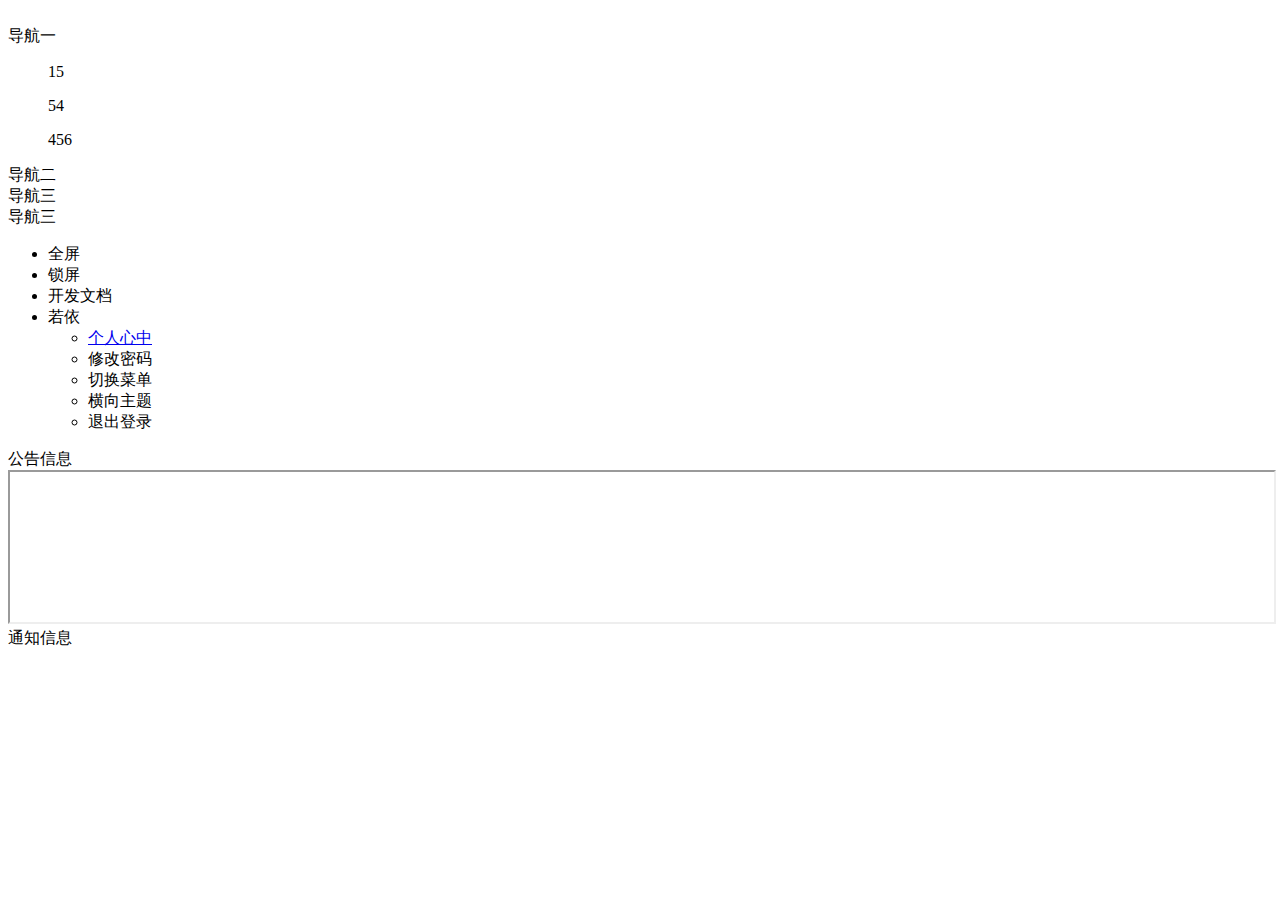
<file: boot-web/src/main/resources/templates/index.html>
<!DOCTYPE html >
<html lang="en" xmlns:th="http://www.thymeleaf.org">
<head>
    <meta charset="UTF-8">
    <title>Title</title>
    <link th:href="@{/css/index.css}" rel="stylesheet">
</head>
<body>
    <!--左侧导航栏 开始-->
    <div id="nav">
        <!--上方图标部分开始-->
        <div id="icon">
            <img th:src="@{/img/head.jpg}"
                 width="100%" height="100%">
        </div>
        <!--上方图标部分结束-->
        <!--下方多级菜单部分开始-->
        <div id="menu">
            <li src="aaa.html">
                <a>
                    <i></i>
                    <span>导航一</span>
                </a>
                <ul>15</ul>
                <ul>54</ul>
                <ul>456</ul>
            </li>
            <li src="/bbb.html">导航二</li>
            <li src="inx">导航三</li>
            <li th:src="@{/inx}">导航三</li>
        </div>
        <!--下方多级菜单部分结束-->
    </div>
    <!--左侧导航栏 结束-->

    <!--右侧主体内容 开始-->
    <div id="subject">
        <!--上方个人设置部分开始-->
        <div id="center">
            <ul class="box">
                <li class="item" title="全屏">
                    全屏
                </li>
                <li class="item" title="锁屏">
                    锁屏
                </li>
                <li class="item" title="开发文档">
                    开发文档
                </li>
                <li class="item">
                    若依
                    <ul>
                        <li title="个人心中"><a href="javascript:;" src="http://localhost/test/inx">个人心中</a></li>
                        <li>修改密码</li>
                        <li>切换菜单</li>
                        <li>横向主题</li>
                        <li>退出登录</li>
                    </ul>
                </li>
            </ul>
        </div>
        <!--上方个人设置部分结束-->
        <!--下方主体内容展示部分开始-->
        <div id="main">
            <!--主体部分 上方tab 公告信息部分开始-->
            <div id="tab">
                公告信息
            </div>
            <!--主体部分 上方tab 公告信息部分结束-->
            <!--主体部分 主要展示内容部分开始-->
            <div id="show">
                <iframe src="http://localhost/test/inx"  margin="0px" padding="0px" border-width="0"
                        width="100%" height="100%" rameborder="0" scrolling="yes"></iframe>
            </div>
            <!--主体部分 主要展示内容部分结束-->
            <!--主体部分 右侧通知信息开始-->
            <div id="notice">
                通知信息
            </div>
            <!--主体部分 右侧通知信息结束-->
        </div>
        <!--下方主体内容展示部分结束-->
    </div>
    <!--右侧主体内容 结束-->

    <!--全局js-->
    <script th:src="@{/js/jquery/jquery-3.5.1.min.js}"></script>
    <script th:src="@{/js/index.js}"></script>
    <script type="text/javascript">
    </script>
</body>
</html>
</file>
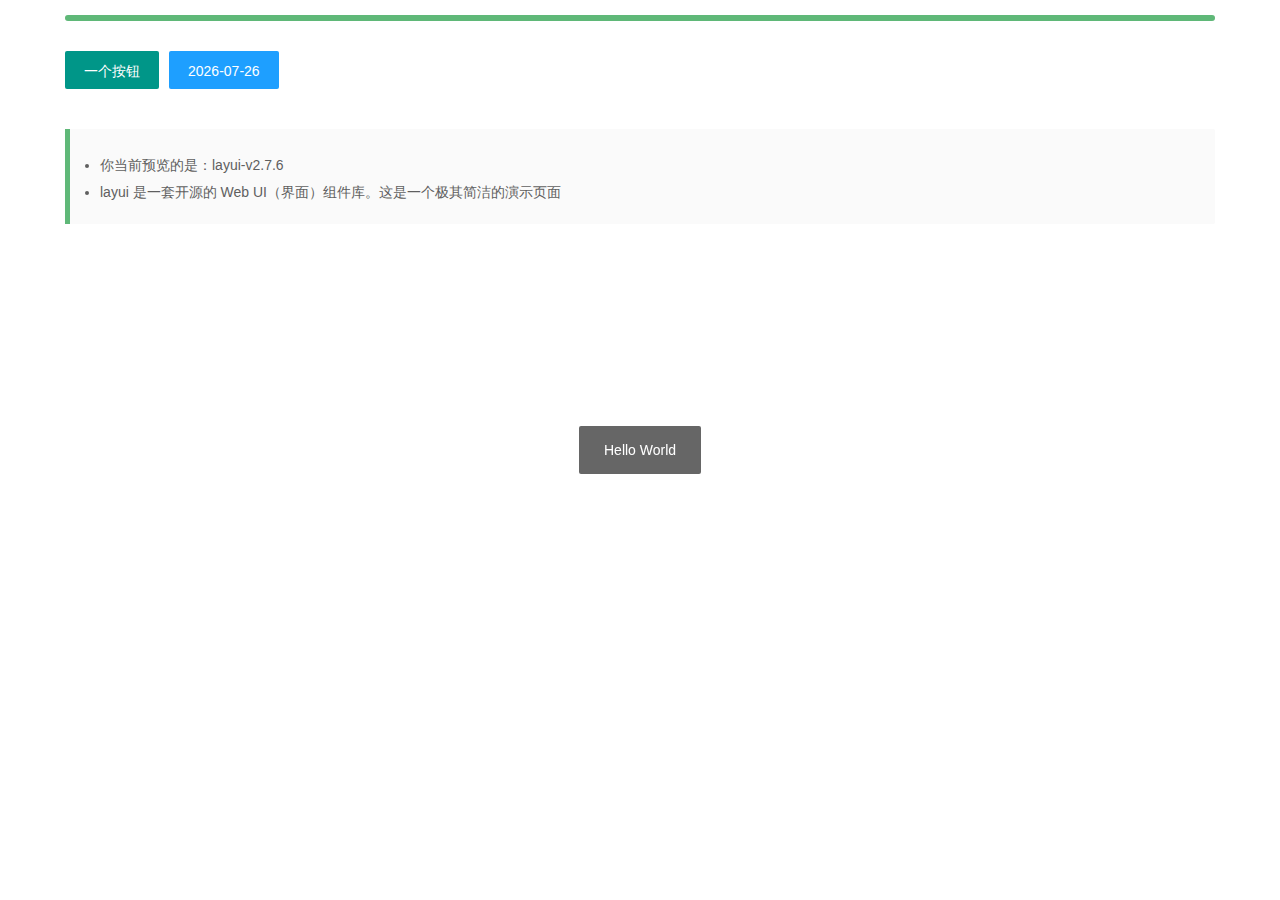
<file: boot-web/src/main/resources/static/test.html>
<!DOCTYPE html>
<html>
<head>
  <meta charset="utf-8">
  <meta name="viewport" content="width=device-width, initial-scale=1, maximum-scale=1">
  <title>测试 - layui</title>
  <link rel="stylesheet" href="layui/css/layui.css">
</head>
<body>

<div class="layui-container">
  <div class="layui-progress" style="margin: 15px 0 30px;">
    <div class="layui-progress-bar" lay-percent="100%"></div>
  </div>
  
  
  <div class="layui-btn-container">
    <button class="layui-btn" test-active="test-form">一个按钮</button>
    <button class="layui-btn layui-btn-normal" id="test2">当前日期</button>
  </div>
  
  <blockquote class="layui-elem-quote" style="margin-top: 30px;">
    <div class="layui-text">
      <ul>
        <li>你当前预览的是：<span>layui-v<span id="version"></span></span></li>
        <li>layui 是一套开源的 Web UI（界面）组件库。这是一个极其简洁的演示页面</li>
      </ul>
    </div>
  </blockquote>
</div>

<!-- body 末尾处引入 layui -->
<script src="layui/layui.js"></script>
<script>
layui.use(function(){
  var layer = layui.layer
  ,form = layui.form
  ,laypage = layui.laypage
  ,element = layui.element
  ,laydate = layui.laydate
  ,util = layui.util;
  
  //欢迎信息
  layer.msg('Hello World');
  
  //输出版本号
  lay('#version').html(layui.v);
  
  //日期
  laydate.render({
    elem: '#test2'
    ,value: new Date()
    ,isInitValue: true
  });
  
  //触发事件
  util.on('test-active', {
    'test-form': function(){
      layer.open({
        type: 1
        ,resize: false
        ,shadeClose: true
        ,area: '350px'
        ,title: 'layer + form'
        ,content: ['<ul class="layui-form layui-form-pane" style="margin: 15px;">'
          ,'<li class="layui-form-item">'
            ,'<label class="layui-form-label">输入框</label>'
            ,'<div class="layui-input-block">'
              ,'<input class="layui-input" lay-verify="required" name="field1">'
            ,'</div>'
          ,'</li>'
          ,'<li class="layui-form-item">'
            ,'<label class="layui-form-label">选择框</label>'
            ,'<div class="layui-input-block">'
              ,'<select name="field2">'
                ,'<option value="A">A</option>'
                ,'<option value="B">B</option>'
              ,'<select>'
            ,'</div>'
          ,'</li>'
          ,'<li class="layui-form-item" style="text-align:center;">'
            ,'<button type="submit" lay-submit lay-filter="*" class="layui-btn">提交</button>'
          ,'</li>'
        ,'</ul>'].join('')
        ,success: function(layero, index){
          layero.find('.layui-layer-content').css('overflow', 'visible');
          
          form.render().on('submit(*)', function(data){
            var field = data.field;
            
            // 显示填写的表单
            layer.msg(util.escape(JSON.stringify(field)), {
              icon: 1
            });
            //layer.close(index); //关闭层
          });
        }
      });
    }
  });
});
</script>
</body>
</html>
</file>
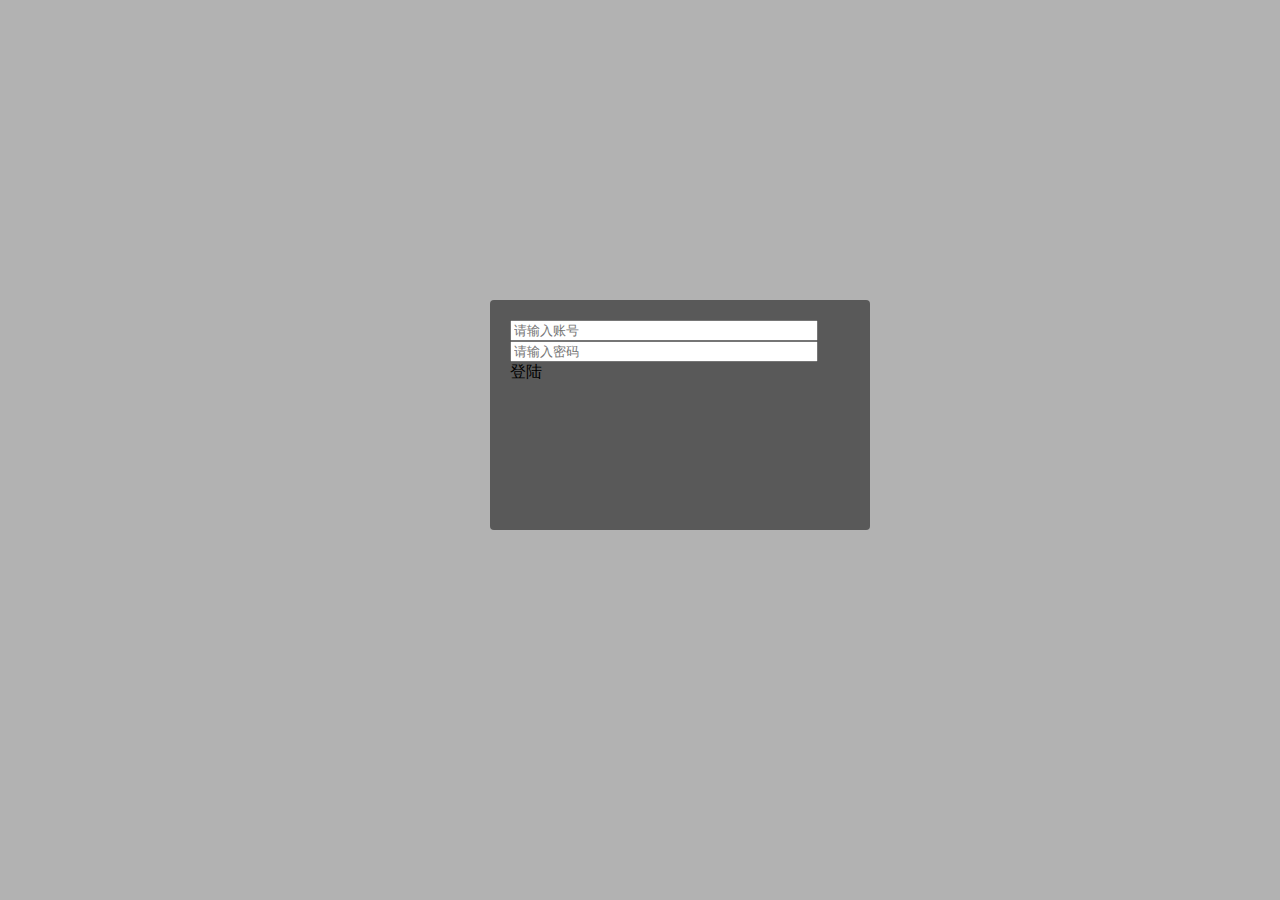
<file: boot-web/src/main/resources/templates/login.html>
<!DOCTYPE html>
<html lang="en" xmlns:th="http://www.thymeleaf.org">
<head>
    <meta charset="UTF-8">
    <title>开卷有益</title>
    <link rel="stylesheet" th:href="@{/layui/css/layui.css}">
    <style>

        .layui-input{
            width: 300px ;
        }
        .carousel {
            width: 100%;
            height: 100%;
            position: absolute;
            left: 0;
            top: 0;
            z-index: 90;
            background-color: rgba(0, 0, 0, 0.3);
            background-size: 100% 100%;
        }

        .login {
            height: 190px;
            width: 340px;
            padding: 20px;
            background-color: rgba(0, 0, 0, 0.5);
            border-radius: 4px;
            position: absolute;
            left: 50%;
            top: 50%;
            margin: -150px 0 0 -150px;
            z-index: 99;
        }
        a{
            width:300px;
        }
    </style>
</head>
<body>
    <div class="layui-carousel carousel"  lay-filter="carousel" id="carousel">
        <div carousel-item="">
<!--            <div><img th:src="@{/img/bg1.jpg}"></div>-->
<!--            <div><img th:src="@{/img/bg2.jpg}"></div>-->
<!--            <div><img th:src="@{/img/bg3.jpg}"></div>-->
<!--            <div><img th:src="@{/img/bg4.jpg}"></div>-->
<!--            <div><img th:src="@{/img/bg5.jpg}"></div>-->
<!--            <div><img th:src="@{/img/bg6.jpg}"></div>-->
<!--            <div><img th:src="@{/img/bg7.jpg}"></div>-->
        </div>

        <div class="layui-container login">
            <form id="loginForm" th:action="@{/sys/user/login}" class="layui-form" method="post" layui-form-pane>
                <input name="type"  type="hidden" value="1">
                <input type="text" name="username" lay-verify="required" placeholder="请输入账号" autocomplete="off"   class="layui-input">
                <br>
                <input type="password" name="password" lay-verify="required" placeholder="请输入密码" autocomplete="off" class="layui-input">
                <br>
                <a class="layui-btn  layui-btn-normal "  lay-filter="submit" lay-submit="" id="submit">登陆</a>
            </form>
        </div>
    </div>

<script th:src="@{/js/jquery/jquery-3.5.1.min.js}"></script>
<script th:src="@{/layui/layui.js}"></script>
<script th:src="@{/js/core.util.js}"></script>
<script th:src="@{/js/login.js}" ></script>
<script th:inline="javascript">
    let layer = layui.layer;
    let $ = jQuery = layui.jquery;
    let form = layui.form;
    let carousel = layui.carousel;
    let successUrl =[[@{/index/home}]];
</script>
</body>
</html>
</file>
<file: boot-web/src/main/resources/static/layui/css/layui.css>
blockquote,body,button,dd,div,dl,dt,form,h1,h2,h3,h4,h5,h6,input,li,ol,p,pre,td,textarea,th,ul{margin:0;padding:0;-webkit-tap-highlight-color:rgba(0,0,0,0)}a:active,a:hover{outline:0}img{display:inline-block;border:none;vertical-align:middle}li{list-style:none}table{border-collapse:collapse;border-spacing:0}h1,h2,h3{font-weight:400}h4,h5,h6{font-size:100%;font-weight:400}button,input,select,textarea{font-size:100%}button,input,optgroup,option,select,textarea{font-family:inherit;font-size:inherit;font-style:inherit;font-weight:inherit;outline:0}pre{white-space:pre-wrap;white-space:-moz-pre-wrap;white-space:-pre-wrap;white-space:-o-pre-wrap;word-wrap:break-word}body{line-height:1.6;color:#333;color:rgba(0,0,0,.85);font:14px Helvetica Neue,Helvetica,PingFang SC,Tahoma,Arial,sans-serif}hr{height:0;line-height:0;margin:10px 0;padding:0;border:none!important;border-bottom:1px solid #eee!important;clear:both;overflow:hidden;background:0 0}a{color:#333;text-decoration:none}a:hover{color:#777}a cite{font-style:normal;*cursor:pointer}.layui-border-box,.layui-border-box *{box-sizing:border-box}.layui-box,.layui-box *{box-sizing:content-box}.layui-clear{clear:both;*zoom:1}.layui-clear:after{content:'\20';clear:both;*zoom:1;display:block;height:0}.layui-inline{position:relative;display:inline-block;*display:inline;*zoom:1;vertical-align:middle}.layui-edge{position:relative;display:inline-block;vertical-align:middle;width:0;height:0;border-width:6px;border-style:dashed;border-color:transparent;overflow:hidden}.layui-edge-top{top:-4px;border-bottom-color:#999;border-bottom-style:solid}.layui-edge-right{border-left-color:#999;border-left-style:solid}.layui-edge-bottom{top:2px;border-top-color:#999;border-top-style:solid}.layui-edge-left{border-right-color:#999;border-right-style:solid}.layui-elip{text-overflow:ellipsis;overflow:hidden;white-space:nowrap}.layui-disabled,.layui-icon,.layui-unselect{-moz-user-select:none;-webkit-user-select:none;-ms-user-select:none}.layui-disabled,.layui-disabled:hover{color:#d2d2d2!important;cursor:not-allowed!important}.layui-circle{border-radius:100%}.layui-show{display:block!important}.layui-hide{display:none!important}.layui-show-v{visibility:visible!important}.layui-hide-v{visibility:hidden!important}@font-face{font-family:layui-icon;src:url(../font/iconfont.eot?v=256);src:url(../font/iconfont.eot?v=256#iefix) format('embedded-opentype'),url(../font/iconfont.woff2?v=256) format('woff2'),url(../font/iconfont.woff?v=256) format('woff'),url(../font/iconfont.ttf?v=256) format('truetype'),url(../font/iconfont.svg?v=256#layui-icon) format('svg')}.layui-icon{font-family:layui-icon!important;font-size:16px;font-style:normal;-webkit-font-smoothing:antialiased;-moz-osx-font-smoothing:grayscale}.layui-icon-reply-fill:before{content:"\e611"}.layui-icon-set-fill:before{content:"\e614"}.layui-icon-menu-fill:before{content:"\e60f"}.layui-icon-search:before{content:"\e615"}.layui-icon-share:before{content:"\e641"}.layui-icon-set-sm:before{content:"\e620"}.layui-icon-engine:before{content:"\e628"}.layui-icon-close:before{content:"\1006"}.layui-icon-close-fill:before{content:"\1007"}.layui-icon-chart-screen:before{content:"\e629"}.layui-icon-star:before{content:"\e600"}.layui-icon-circle-dot:before{content:"\e617"}.layui-icon-chat:before{content:"\e606"}.layui-icon-release:before{content:"\e609"}.layui-icon-list:before{content:"\e60a"}.layui-icon-chart:before{content:"\e62c"}.layui-icon-ok-circle:before{content:"\1005"}.layui-icon-layim-theme:before{content:"\e61b"}.layui-icon-table:before{content:"\e62d"}.layui-icon-right:before{content:"\e602"}.layui-icon-left:before{content:"\e603"}.layui-icon-cart-simple:before{content:"\e698"}.layui-icon-face-cry:before{content:"\e69c"}.layui-icon-face-smile:before{content:"\e6af"}.layui-icon-survey:before{content:"\e6b2"}.layui-icon-tree:before{content:"\e62e"}.layui-icon-ie:before{content:"\e7bb"}.layui-icon-upload-circle:before{content:"\e62f"}.layui-icon-add-circle:before{content:"\e61f"}.layui-icon-download-circle:before{content:"\e601"}.layui-icon-templeate-1:before{content:"\e630"}.layui-icon-util:before{content:"\e631"}.layui-icon-face-surprised:before{content:"\e664"}.layui-icon-edit:before{content:"\e642"}.layui-icon-speaker:before{content:"\e645"}.layui-icon-down:before{content:"\e61a"}.layui-icon-file:before{content:"\e621"}.layui-icon-layouts:before{content:"\e632"}.layui-icon-rate-half:before{content:"\e6c9"}.layui-icon-add-circle-fine:before{content:"\e608"}.layui-icon-prev-circle:before{content:"\e633"}.layui-icon-read:before{content:"\e705"}.layui-icon-404:before{content:"\e61c"}.layui-icon-carousel:before{content:"\e634"}.layui-icon-help:before{content:"\e607"}.layui-icon-code-circle:before{content:"\e635"}.layui-icon-windows:before{content:"\e67f"}.layui-icon-water:before{content:"\e636"}.layui-icon-username:before{content:"\e66f"}.layui-icon-find-fill:before{content:"\e670"}.layui-icon-about:before{content:"\e60b"}.layui-icon-location:before{content:"\e715"}.layui-icon-up:before{content:"\e619"}.layui-icon-pause:before{content:"\e651"}.layui-icon-date:before{content:"\e637"}.layui-icon-layim-uploadfile:before{content:"\e61d"}.layui-icon-delete:before{content:"\e640"}.layui-icon-play:before{content:"\e652"}.layui-icon-top:before{content:"\e604"}.layui-icon-firefox:before{content:"\e686"}.layui-icon-friends:before{content:"\e612"}.layui-icon-refresh-3:before{content:"\e9aa"}.layui-icon-ok:before{content:"\e605"}.layui-icon-layer:before{content:"\e638"}.layui-icon-face-smile-fine:before{content:"\e60c"}.layui-icon-dollar:before{content:"\e659"}.layui-icon-group:before{content:"\e613"}.layui-icon-layim-download:before{content:"\e61e"}.layui-icon-picture-fine:before{content:"\e60d"}.layui-icon-link:before{content:"\e64c"}.layui-icon-diamond:before{content:"\e735"}.layui-icon-log:before{content:"\e60e"}.layui-icon-key:before{content:"\e683"}.layui-icon-rate-solid:before{content:"\e67a"}.layui-icon-fonts-del:before{content:"\e64f"}.layui-icon-unlink:before{content:"\e64d"}.layui-icon-fonts-clear:before{content:"\e639"}.layui-icon-triangle-r:before{content:"\e623"}.layui-icon-circle:before{content:"\e63f"}.layui-icon-radio:before{content:"\e643"}.layui-icon-align-center:before{content:"\e647"}.layui-icon-align-right:before{content:"\e648"}.layui-icon-align-left:before{content:"\e649"}.layui-icon-loading-1:before{content:"\e63e"}.layui-icon-return:before{content:"\e65c"}.layui-icon-fonts-strong:before{content:"\e62b"}.layui-icon-upload:before{content:"\e67c"}.layui-icon-dialogue:before{content:"\e63a"}.layui-icon-video:before{content:"\e6ed"}.layui-icon-headset:before{content:"\e6fc"}.layui-icon-cellphone-fine:before{content:"\e63b"}.layui-icon-add-1:before{content:"\e654"}.layui-icon-face-smile-b:before{content:"\e650"}.layui-icon-fonts-html:before{content:"\e64b"}.layui-icon-screen-full:before{content:"\e622"}.layui-icon-form:before{content:"\e63c"}.layui-icon-cart:before{content:"\e657"}.layui-icon-camera-fill:before{content:"\e65d"}.layui-icon-tabs:before{content:"\e62a"}.layui-icon-heart-fill:before{content:"\e68f"}.layui-icon-fonts-code:before{content:"\e64e"}.layui-icon-ios:before{content:"\e680"}.layui-icon-at:before{content:"\e687"}.layui-icon-fire:before{content:"\e756"}.layui-icon-set:before{content:"\e716"}.layui-icon-fonts-u:before{content:"\e646"}.layui-icon-triangle-d:before{content:"\e625"}.layui-icon-tips:before{content:"\e702"}.layui-icon-picture:before{content:"\e64a"}.layui-icon-more-vertical:before{content:"\e671"}.layui-icon-bluetooth:before{content:"\e689"}.layui-icon-flag:before{content:"\e66c"}.layui-icon-loading:before{content:"\e63d"}.layui-icon-fonts-i:before{content:"\e644"}.layui-icon-refresh-1:before{content:"\e666"}.layui-icon-rmb:before{content:"\e65e"}.layui-icon-addition:before{content:"\e624"}.layui-icon-home:before{content:"\e68e"}.layui-icon-time:before{content:"\e68d"}.layui-icon-user:before{content:"\e770"}.layui-icon-notice:before{content:"\e667"}.layui-icon-chrome:before{content:"\e68a"}.layui-icon-edge:before{content:"\e68b"}.layui-icon-login-weibo:before{content:"\e675"}.layui-icon-voice:before{content:"\e688"}.layui-icon-upload-drag:before{content:"\e681"}.layui-icon-login-qq:before{content:"\e676"}.layui-icon-snowflake:before{content:"\e6b1"}.layui-icon-heart:before{content:"\e68c"}.layui-icon-logout:before{content:"\e682"}.layui-icon-file-b:before{content:"\e655"}.layui-icon-template:before{content:"\e663"}.layui-icon-transfer:before{content:"\e691"}.layui-icon-auz:before{content:"\e672"}.layui-icon-console:before{content:"\e665"}.layui-icon-app:before{content:"\e653"}.layui-icon-prev:before{content:"\e65a"}.layui-icon-website:before{content:"\e7ae"}.layui-icon-next:before{content:"\e65b"}.layui-icon-component:before{content:"\e857"}.layui-icon-android:before{content:"\e684"}.layui-icon-more:before{content:"\e65f"}.layui-icon-login-wechat:before{content:"\e677"}.layui-icon-shrink-right:before{content:"\e668"}.layui-icon-spread-left:before{content:"\e66b"}.layui-icon-camera:before{content:"\e660"}.layui-icon-note:before{content:"\e66e"}.layui-icon-refresh:before{content:"\e669"}.layui-icon-female:before{content:"\e661"}.layui-icon-male:before{content:"\e662"}.layui-icon-screen-restore:before{content:"\e758"}.layui-icon-password:before{content:"\e673"}.layui-icon-senior:before{content:"\e674"}.layui-icon-theme:before{content:"\e66a"}.layui-icon-tread:before{content:"\e6c5"}.layui-icon-praise:before{content:"\e6c6"}.layui-icon-star-fill:before{content:"\e658"}.layui-icon-rate:before{content:"\e67b"}.layui-icon-template-1:before{content:"\e656"}.layui-icon-vercode:before{content:"\e679"}.layui-icon-service:before{content:"\e626"}.layui-icon-cellphone:before{content:"\e678"}.layui-icon-print:before{content:"\e66d"}.layui-icon-cols:before{content:"\e610"}.layui-icon-wifi:before{content:"\e7e0"}.layui-icon-export:before{content:"\e67d"}.layui-icon-rss:before{content:"\e808"}.layui-icon-slider:before{content:"\e714"}.layui-icon-email:before{content:"\e618"}.layui-icon-subtraction:before{content:"\e67e"}.layui-icon-mike:before{content:"\e6dc"}.layui-icon-light:before{content:"\e748"}.layui-icon-gift:before{content:"\e627"}.layui-icon-mute:before{content:"\e685"}.layui-icon-reduce-circle:before{content:"\e616"}.layui-icon-music:before{content:"\e690"}.layui-main{position:relative;width:1160px;margin:0 auto}.layui-header{position:relative;z-index:1000;height:60px}.layui-header a:hover{transition:all .5s;-webkit-transition:all .5s}.layui-side{position:fixed;left:0;top:0;bottom:0;z-index:999;width:200px;overflow-x:hidden}.layui-side-scroll{position:relative;width:220px;height:100%;overflow-x:hidden}.layui-body{position:relative;left:200px;right:0;top:0;bottom:0;z-index:900;width:auto;box-sizing:border-box}.layui-layout-body{overflow-x:hidden}.layui-layout-admin .layui-header{position:fixed;top:0;left:0;right:0;background-color:#23262e}.layui-layout-admin .layui-side{top:60px;width:200px;overflow-x:hidden}.layui-layout-admin .layui-body{position:absolute;top:60px;padding-bottom:44px}.layui-layout-admin .layui-main{width:auto;margin:0 15px}.layui-layout-admin .layui-footer{position:fixed;left:200px;right:0;bottom:0;z-index:990;height:44px;line-height:44px;padding:0 15px;box-shadow:-1px 0 4px rgb(0 0 0 / 12%);background-color:#fafafa}.layui-layout-admin .layui-logo{position:absolute;left:0;top:0;width:200px;height:100%;line-height:60px;text-align:center;color:#009688;font-size:16px;box-shadow:0 1px 2px 0 rgb(0 0 0 / 15%)}.layui-layout-admin .layui-header .layui-nav{background:0 0}.layui-layout-left{position:absolute!important;left:200px;top:0}.layui-layout-right{position:absolute!important;right:0;top:0}.layui-container{position:relative;margin:0 auto;box-sizing:border-box}.layui-fluid{position:relative;margin:0 auto;padding:0 15px}.layui-row:after,.layui-row:before{content:"";display:block;clear:both}.layui-col-lg1,.layui-col-lg10,.layui-col-lg11,.layui-col-lg12,.layui-col-lg2,.layui-col-lg3,.layui-col-lg4,.layui-col-lg5,.layui-col-lg6,.layui-col-lg7,.layui-col-lg8,.layui-col-lg9,.layui-col-md1,.layui-col-md10,.layui-col-md11,.layui-col-md12,.layui-col-md2,.layui-col-md3,.layui-col-md4,.layui-col-md5,.layui-col-md6,.layui-col-md7,.layui-col-md8,.layui-col-md9,.layui-col-sm1,.layui-col-sm10,.layui-col-sm11,.layui-col-sm12,.layui-col-sm2,.layui-col-sm3,.layui-col-sm4,.layui-col-sm5,.layui-col-sm6,.layui-col-sm7,.layui-col-sm8,.layui-col-sm9,.layui-col-xs1,.layui-col-xs10,.layui-col-xs11,.layui-col-xs12,.layui-col-xs2,.layui-col-xs3,.layui-col-xs4,.layui-col-xs5,.layui-col-xs6,.layui-col-xs7,.layui-col-xs8,.layui-col-xs9{position:relative;display:block;box-sizing:border-box}.layui-col-xs1,.layui-col-xs10,.layui-col-xs11,.layui-col-xs12,.layui-col-xs2,.layui-col-xs3,.layui-col-xs4,.layui-col-xs5,.layui-col-xs6,.layui-col-xs7,.layui-col-xs8,.layui-col-xs9{float:left}.layui-col-xs1{width:8.33333333%}.layui-col-xs2{width:16.66666667%}.layui-col-xs3{width:25%}.layui-col-xs4{width:33.33333333%}.layui-col-xs5{width:41.66666667%}.layui-col-xs6{width:50%}.layui-col-xs7{width:58.33333333%}.layui-col-xs8{width:66.66666667%}.layui-col-xs9{width:75%}.layui-col-xs10{width:83.33333333%}.layui-col-xs11{width:91.66666667%}.layui-col-xs12{width:100%}.layui-col-xs-offset1{margin-left:8.33333333%}.layui-col-xs-offset2{margin-left:16.66666667%}.layui-col-xs-offset3{margin-left:25%}.layui-col-xs-offset4{margin-left:33.33333333%}.layui-col-xs-offset5{margin-left:41.66666667%}.layui-col-xs-offset6{margin-left:50%}.layui-col-xs-offset7{margin-left:58.33333333%}.layui-col-xs-offset8{margin-left:66.66666667%}.layui-col-xs-offset9{margin-left:75%}.layui-col-xs-offset10{margin-left:83.33333333%}.layui-col-xs-offset11{margin-left:91.66666667%}.layui-col-xs-offset12{margin-left:100%}@media screen and (max-width:767.98px){.layui-container{padding:0 15px}.layui-hide-xs{display:none!important}.layui-show-xs-block{display:block!important}.layui-show-xs-inline{display:inline!important}.layui-show-xs-inline-block{display:inline-block!important}}@media screen and (min-width:768px){.layui-container{width:720px}.layui-hide-sm{display:none!important}.layui-show-sm-block{display:block!important}.layui-show-sm-inline{display:inline!important}.layui-show-sm-inline-block{display:inline-block!important}.layui-col-sm1,.layui-col-sm10,.layui-col-sm11,.layui-col-sm12,.layui-col-sm2,.layui-col-sm3,.layui-col-sm4,.layui-col-sm5,.layui-col-sm6,.layui-col-sm7,.layui-col-sm8,.layui-col-sm9{float:left}.layui-col-sm1{width:8.33333333%}.layui-col-sm2{width:16.66666667%}.layui-col-sm3{width:25%}.layui-col-sm4{width:33.33333333%}.layui-col-sm5{width:41.66666667%}.layui-col-sm6{width:50%}.layui-col-sm7{width:58.33333333%}.layui-col-sm8{width:66.66666667%}.layui-col-sm9{width:75%}.layui-col-sm10{width:83.33333333%}.layui-col-sm11{width:91.66666667%}.layui-col-sm12{width:100%}.layui-col-sm-offset1{margin-left:8.33333333%}.layui-col-sm-offset2{margin-left:16.66666667%}.layui-col-sm-offset3{margin-left:25%}.layui-col-sm-offset4{margin-left:33.33333333%}.layui-col-sm-offset5{margin-left:41.66666667%}.layui-col-sm-offset6{margin-left:50%}.layui-col-sm-offset7{margin-left:58.33333333%}.layui-col-sm-offset8{margin-left:66.66666667%}.layui-col-sm-offset9{margin-left:75%}.layui-col-sm-offset10{margin-left:83.33333333%}.layui-col-sm-offset11{margin-left:91.66666667%}.layui-col-sm-offset12{margin-left:100%}}@media screen and (min-width:992px){.layui-container{width:960px}.layui-hide-md{display:none!important}.layui-show-md-block{display:block!important}.layui-show-md-inline{display:inline!important}.layui-show-md-inline-block{display:inline-block!important}.layui-col-md1,.layui-col-md10,.layui-col-md11,.layui-col-md12,.layui-col-md2,.layui-col-md3,.layui-col-md4,.layui-col-md5,.layui-col-md6,.layui-col-md7,.layui-col-md8,.layui-col-md9{float:left}.layui-col-md1{width:8.33333333%}.layui-col-md2{width:16.66666667%}.layui-col-md3{width:25%}.layui-col-md4{width:33.33333333%}.layui-col-md5{width:41.66666667%}.layui-col-md6{width:50%}.layui-col-md7{width:58.33333333%}.layui-col-md8{width:66.66666667%}.layui-col-md9{width:75%}.layui-col-md10{width:83.33333333%}.layui-col-md11{width:91.66666667%}.layui-col-md12{width:100%}.layui-col-md-offset1{margin-left:8.33333333%}.layui-col-md-offset2{margin-left:16.66666667%}.layui-col-md-offset3{margin-left:25%}.layui-col-md-offset4{margin-left:33.33333333%}.layui-col-md-offset5{margin-left:41.66666667%}.layui-col-md-offset6{margin-left:50%}.layui-col-md-offset7{margin-left:58.33333333%}.layui-col-md-offset8{margin-left:66.66666667%}.layui-col-md-offset9{margin-left:75%}.layui-col-md-offset10{margin-left:83.33333333%}.layui-col-md-offset11{margin-left:91.66666667%}.layui-col-md-offset12{margin-left:100%}}@media screen and (min-width:1200px){.layui-container{width:1150px}.layui-hide-lg{display:none!important}.layui-show-lg-block{display:block!important}.layui-show-lg-inline{display:inline!important}.layui-show-lg-inline-block{display:inline-block!important}.layui-col-lg1,.layui-col-lg10,.layui-col-lg11,.layui-col-lg12,.layui-col-lg2,.layui-col-lg3,.layui-col-lg4,.layui-col-lg5,.layui-col-lg6,.layui-col-lg7,.layui-col-lg8,.layui-col-lg9{float:left}.layui-col-lg1{width:8.33333333%}.layui-col-lg2{width:16.66666667%}.layui-col-lg3{width:25%}.layui-col-lg4{width:33.33333333%}.layui-col-lg5{width:41.66666667%}.layui-col-lg6{width:50%}.layui-col-lg7{width:58.33333333%}.layui-col-lg8{width:66.66666667%}.layui-col-lg9{width:75%}.layui-col-lg10{width:83.33333333%}.layui-col-lg11{width:91.66666667%}.layui-col-lg12{width:100%}.layui-col-lg-offset1{margin-left:8.33333333%}.layui-col-lg-offset2{margin-left:16.66666667%}.layui-col-lg-offset3{margin-left:25%}.layui-col-lg-offset4{margin-left:33.33333333%}.layui-col-lg-offset5{margin-left:41.66666667%}.layui-col-lg-offset6{margin-left:50%}.layui-col-lg-offset7{margin-left:58.33333333%}.layui-col-lg-offset8{margin-left:66.66666667%}.layui-col-lg-offset9{margin-left:75%}.layui-col-lg-offset10{margin-left:83.33333333%}.layui-col-lg-offset11{margin-left:91.66666667%}.layui-col-lg-offset12{margin-left:100%}}.layui-col-space1{margin:-.5px}.layui-col-space1>*{padding:.5px}.layui-col-space2{margin:-1px}.layui-col-space2>*{padding:1px}.layui-col-space4{margin:-2px}.layui-col-space4>*{padding:2px}.layui-col-space5{margin:-2.5px}.layui-col-space5>*{padding:2.5px}.layui-col-space6{margin:-3px}.layui-col-space6>*{padding:3px}.layui-col-space8{margin:-4px}.layui-col-space8>*{padding:4px}.layui-col-space10{margin:-5px}.layui-col-space10>*{padding:5px}.layui-col-space12{margin:-6px}.layui-col-space12>*{padding:6px}.layui-col-space14{margin:-7px}.layui-col-space14>*{padding:7px}.layui-col-space15{margin:-7.5px}.layui-col-space15>*{padding:7.5px}.layui-col-space16{margin:-8px}.layui-col-space16>*{padding:8px}.layui-col-space18{margin:-9px}.layui-col-space18>*{padding:9px}.layui-col-space20{margin:-10px}.layui-col-space20>*{padding:10px}.layui-col-space22{margin:-11px}.layui-col-space22>*{padding:11px}.layui-col-space24{margin:-12px}.layui-col-space24>*{padding:12px}.layui-col-space25{margin:-12.5px}.layui-col-space25>*{padding:12.5px}.layui-col-space26{margin:-13px}.layui-col-space26>*{padding:13px}.layui-col-space28{margin:-14px}.layui-col-space28>*{padding:14px}.layui-col-space30{margin:-15px}.layui-col-space30>*{padding:15px}.layui-btn,.layui-input,.layui-select,.layui-textarea,.layui-upload-button{outline:0;-webkit-appearance:none;transition:all .3s;-webkit-transition:all .3s;box-sizing:border-box}.layui-elem-quote{margin-bottom:10px;padding:15px;line-height:1.6;border-left:5px solid #5fb878;border-radius:0 2px 2px 0;background-color:#fafafa}.layui-quote-nm{border-style:solid;border-width:1px;border-left-width:5px;background:0 0}.layui-elem-field{margin-bottom:10px;padding:0;border-width:1px;border-style:solid}.layui-elem-field legend{margin-left:20px;padding:0 10px;font-size:20px;font-weight:300}.layui-field-title{margin:10px 0 20px;border-width:0;border-top-width:1px}.layui-field-box{padding:15px}.layui-field-title .layui-field-box{padding:10px 0}.layui-progress{position:relative;height:6px;border-radius:20px;background-color:#eee}.layui-progress-bar{position:absolute;left:0;top:0;width:0;max-width:100%;height:6px;border-radius:20px;text-align:right;background-color:#5fb878;transition:all .3s;-webkit-transition:all .3s}.layui-progress-big,.layui-progress-big .layui-progress-bar{height:18px;line-height:18px}.layui-progress-text{position:relative;top:-20px;line-height:18px;font-size:12px;color:#5f5f5f}.layui-progress-big .layui-progress-text{position:static;padding:0 10px;color:#fff}.layui-collapse{border-width:1px;border-style:solid;border-radius:2px}.layui-colla-content,.layui-colla-item{border-top-width:1px;border-top-style:solid}.layui-colla-item:first-child{border-top:none}.layui-colla-title{position:relative;height:42px;line-height:42px;padding:0 15px 0 35px;color:#333;background-color:#fafafa;cursor:pointer;font-size:14px;overflow:hidden}.layui-colla-content{display:none;padding:10px 15px;line-height:1.6;color:#5f5f5f}.layui-colla-icon{position:absolute;left:15px;top:0;font-size:14px}.layui-card{margin-bottom:15px;border-radius:2px;background-color:#fff;box-shadow:0 1px 2px 0 rgba(0,0,0,.05)}.layui-card:last-child{margin-bottom:0}.layui-card-header{position:relative;height:42px;line-height:42px;padding:0 15px;border-bottom:1px solid #f6f6f6;color:#333;border-radius:2px 2px 0 0;font-size:14px}.layui-card-body{position:relative;padding:10px 15px;line-height:24px}.layui-card-body[pad15]{padding:15px}.layui-card-body[pad20]{padding:20px}.layui-card-body .layui-table{margin:5px 0}.layui-card .layui-tab{margin:0}.layui-panel{position:relative;border-width:1px;border-style:solid;border-radius:2px;box-shadow:1px 1px 4px rgb(0 0 0 / 8%);background-color:#fff;color:#5f5f5f}.layui-panel-window{position:relative;padding:15px;border-radius:0;border-top:5px solid #eee;background-color:#fff}.layui-auxiliar-moving{position:fixed;left:0;right:0;top:0;bottom:0;width:100%;height:100%;background:0 0;z-index:9999999999}.layui-bg-red{background-color:#ff5722!important;color:#fff!important}.layui-bg-orange{background-color:#ffb800!important;color:#fff!important}.layui-bg-green{background-color:#009688!important;color:#fff!important}.layui-bg-cyan{background-color:#2f4056!important;color:#fff!important}.layui-bg-blue{background-color:#1e9fff!important;color:#fff!important}.layui-bg-black{background-color:#393d49!important;color:#fff!important}.layui-bg-gray{background-color:#fafafa!important;color:#5f5f5f!important}.layui-badge-rim,.layui-border,.layui-colla-content,.layui-colla-item,.layui-collapse,.layui-elem-field,.layui-form-pane .layui-form-item[pane],.layui-form-pane .layui-form-label,.layui-input,.layui-layedit,.layui-layedit-tool,.layui-panel,.layui-quote-nm,.layui-select,.layui-tab-bar,.layui-tab-card,.layui-tab-title,.layui-tab-title .layui-this:after,.layui-textarea{border-color:#eee}.layui-border{border-width:1px;border-style:solid;color:#5f5f5f!important}.layui-border-red{border-width:1px;border-style:solid;border-color:#ff5722!important;color:#ff5722!important}.layui-border-orange{border-width:1px;border-style:solid;border-color:#ffb800!important;color:#ffb800!important}.layui-border-green{border-width:1px;border-style:solid;border-color:#009688!important;color:#009688!important}.layui-border-cyan{border-width:1px;border-style:solid;border-color:#2f4056!important;color:#2f4056!important}.layui-border-blue{border-width:1px;border-style:solid;border-color:#1e9fff!important;color:#1e9fff!important}.layui-border-black{border-width:1px;border-style:solid;border-color:#393d49!important;color:#393d49!important}.layui-timeline-item:before{background-color:#eee}.layui-text{line-height:1.6;font-size:14px;color:#5f5f5f}.layui-text h1,.layui-text h2,.layui-text h3,.layui-text h4,.layui-text h5,.layui-text h6{font-weight:500;color:#333}.layui-text h1{font-size:32px}.layui-text h2{font-size:24px}.layui-text h3{font-size:18px}.layui-text h4{font-size:16px}.layui-text h5{font-size:14px}.layui-text h6{font-size:13px}.layui-text a:not(.layui-btn){color:#01aaed}.layui-text a:not(.layui-btn):hover{text-decoration:underline}.layui-text ol,.layui-text ul{padding:5px 0 5px 15px}.layui-text ul li{margin-top:5px;list-style-type:disc}.layui-text ol li{margin-top:5px;list-style-type:decimal}.layui-text em,.layui-word-aux{color:#999!important;padding-left:5px!important;padding-right:5px!important}.layui-text p{margin:15px 0}.layui-text p:first-child{margin-top:0}.layui-text p:last-child{margin-bottom:0}.layui-text blockquote:not(.layui-elem-quote){padding:5px 15px;border-left:5px solid #eee}.layui-text pre:not(.layui-code){padding:15px;font-family:Lucida Console,Consolas,Courier New;background-color:#fafafa}.layui-font-12{font-size:12px!important}.layui-font-14{font-size:14px!important}.layui-font-16{font-size:16px!important}.layui-font-18{font-size:18px!important}.layui-font-20{font-size:20px!important}.layui-font-red{color:#ff5722!important}.layui-font-orange{color:#ffb800!important}.layui-font-green{color:#009688!important}.layui-font-cyan{color:#2f4056!important}.layui-font-blue{color:#01aaed!important}.layui-font-black{color:#000!important}.layui-font-gray{color:#c2c2c2!important}.layui-btn{display:inline-block;vertical-align:middle;height:38px;line-height:38px;border:1px solid transparent;padding:0 18px;background-color:#009688;color:#fff;white-space:nowrap;text-align:center;font-size:14px;border-radius:2px;cursor:pointer;-moz-user-select:none;-webkit-user-select:none;-ms-user-select:none}.layui-btn:hover{opacity:.8;filter:alpha(opacity=80);color:#fff}.layui-btn:active{opacity:1;filter:alpha(opacity=100)}.layui-btn+.layui-btn{margin-left:10px}.layui-btn-container{font-size:0}.layui-btn-container .layui-btn{margin-right:10px;margin-bottom:10px}.layui-btn-container .layui-btn+.layui-btn{margin-left:0}.layui-table .layui-btn-container .layui-btn{margin-bottom:9px}.layui-btn-radius{border-radius:100px}.layui-btn .layui-icon{padding:0 2px;vertical-align:middle\0;vertical-align:bottom}.layui-btn-primary{border-color:#d2d2d2;background:0 0;color:#5f5f5f}.layui-btn-primary:hover{border-color:#009688;color:#333}.layui-btn-normal{background-color:#1e9fff}.layui-btn-warm{background-color:#ffb800}.layui-btn-danger{background-color:#ff5722}.layui-btn-checked{background-color:#5fb878}.layui-btn-disabled,.layui-btn-disabled:active,.layui-btn-disabled:hover{border-color:#eee!important;background-color:#fbfbfb!important;color:#d2d2d2!important;cursor:not-allowed!important;opacity:1}.layui-btn-lg{height:44px;line-height:44px;padding:0 25px;font-size:16px}.layui-btn-sm{height:30px;line-height:30px;padding:0 10px;font-size:12px}.layui-btn-xs{height:22px;line-height:22px;padding:0 5px;font-size:12px}.layui-btn-xs i{font-size:12px!important}.layui-btn-group{display:inline-block;vertical-align:middle;font-size:0}.layui-btn-group .layui-btn{margin-left:0!important;margin-right:0!important;border-left:1px solid rgba(255,255,255,.5);border-radius:0}.layui-btn-group .layui-btn-primary{border-left:none}.layui-btn-group .layui-btn-primary:hover{border-color:#d2d2d2;color:#009688}.layui-btn-group .layui-btn:first-child{border-left:none;border-radius:2px 0 0 2px}.layui-btn-group .layui-btn-primary:first-child{border-left:1px solid #d2d2d2}.layui-btn-group .layui-btn:last-child{border-radius:0 2px 2px 0}.layui-btn-group .layui-btn+.layui-btn{margin-left:0}.layui-btn-group+.layui-btn-group{margin-left:10px}.layui-btn-fluid{width:100%}.layui-input,.layui-select,.layui-textarea{height:38px;line-height:1.3;line-height:38px\9;border-width:1px;border-style:solid;background-color:#fff;color:rgba(0,0,0,.85);border-radius:2px}.layui-input::-webkit-input-placeholder,.layui-select::-webkit-input-placeholder,.layui-textarea::-webkit-input-placeholder{line-height:1.3}.layui-input,.layui-textarea{display:block;width:100%;padding-left:10px}.layui-input:hover,.layui-textarea:hover{border-color:#eee!important}.layui-input:focus,.layui-textarea:focus{border-color:#d2d2d2!important}.layui-textarea{position:relative;min-height:100px;height:auto;line-height:20px;padding:6px 10px;resize:vertical}.layui-select{padding:0 10px}.layui-form input[type=checkbox],.layui-form input[type=radio],.layui-form select{display:none}.layui-form [lay-ignore]{display:initial}.layui-form-item{margin-bottom:15px;clear:both;*zoom:1}.layui-form-item:after{content:'\20';clear:both;*zoom:1;display:block;height:0}.layui-form-label{position:relative;float:left;display:block;padding:9px 15px;width:80px;font-weight:400;line-height:20px;text-align:right}.layui-form-label-col{display:block;float:none;padding:9px 0;line-height:20px;text-align:left}.layui-form-item .layui-inline{margin-bottom:5px;margin-right:10px}.layui-input-block,.layui-input-inline{position:relative}.layui-input-block{margin-left:110px;min-height:36px}.layui-input-inline{display:inline-block;vertical-align:middle}.layui-form-item .layui-input-inline{float:left;width:190px;margin-right:10px}.layui-form-text .layui-input-inline{width:auto}.layui-form-mid{position:relative;float:left;display:block;padding:9px 0!important;line-height:20px;margin-right:10px}.layui-form-danger+.layui-form-select .layui-input,.layui-form-danger:focus{border-color:#ff5722!important}.layui-form-select{position:relative}.layui-form-select .layui-input{padding-right:30px;cursor:pointer}.layui-form-select .layui-edge{position:absolute;right:10px;top:50%;margin-top:-3px;cursor:pointer;border-width:6px;border-top-color:#c2c2c2;border-top-style:solid;transition:all .3s;-webkit-transition:all .3s}.layui-form-select dl{display:none;position:absolute;left:0;top:42px;padding:5px 0;z-index:899;min-width:100%;border:1px solid #eee;max-height:300px;overflow-y:auto;background-color:#fff;border-radius:2px;box-shadow:1px 1px 4px rgb(0 0 0 / 8%);box-sizing:border-box}.layui-form-select dl dd,.layui-form-select dl dt{padding:0 10px;line-height:36px;white-space:nowrap;overflow:hidden;text-overflow:ellipsis}.layui-form-select dl dt{font-size:12px;color:#999}.layui-form-select dl dd{cursor:pointer}.layui-form-select dl dd:hover{background-color:#f6f6f6;-webkit-transition:.5s all;transition:.5s all}.layui-form-select .layui-select-group dd{padding-left:20px}.layui-form-select dl dd.layui-select-tips{padding-left:10px!important;color:#999}.layui-form-select dl dd.layui-this{background-color:#5fb878;color:#fff}.layui-form-select dl dd.layui-disabled{background-color:#fff}.layui-form-selected dl{display:block}.layui-form-selected .layui-edge{margin-top:-9px;-webkit-transform:rotate(180deg);transform:rotate(180deg)}.layui-form-selected .layui-edge{margin-top:-3px\0}:root .layui-form-selected .layui-edge{margin-top:-9px\0/IE9}.layui-form-selectup dl{top:auto;bottom:42px}.layui-select-none{margin:5px 0;text-align:center;color:#999}.layui-select-disabled .layui-disabled{border-color:#eee!important}.layui-select-disabled .layui-edge{border-top-color:#d2d2d2}.layui-form-checkbox{position:relative;display:inline-block;vertical-align:middle;height:30px;line-height:30px;margin-right:10px;padding-right:30px;background-color:#fff;cursor:pointer;font-size:0;-webkit-transition:.1s linear;transition:.1s linear;box-sizing:border-box}.layui-form-checkbox *{display:inline-block;vertical-align:middle}.layui-form-checkbox span{padding:0 10px;height:100%;font-size:14px;border-radius:2px 0 0 2px;background-color:#d2d2d2;color:#fff;overflow:hidden;white-space:nowrap;text-overflow:ellipsis}.layui-form-checkbox:hover span{background-color:#c2c2c2}.layui-form-checkbox i{position:absolute;right:0;top:0;width:30px;height:28px;border:1px solid #d2d2d2;border-left:none;border-radius:0 2px 2px 0;color:#fff;font-size:20px;text-align:center}.layui-form-checkbox:hover i{border-color:#c2c2c2;color:#c2c2c2}.layui-form-checked,.layui-form-checked:hover{border-color:#5fb878}.layui-form-checked span,.layui-form-checked:hover span{background-color:#5fb878}.layui-form-checked i,.layui-form-checked:hover i{color:#5fb878}.layui-form-item .layui-form-checkbox{margin-top:4px}.layui-form-checkbox[lay-skin=primary]{height:auto!important;line-height:normal!important;min-width:18px;min-height:18px;border:none!important;margin-right:0;padding-left:28px;padding-right:0;background:0 0}.layui-form-checkbox[lay-skin=primary] span{padding-left:0;padding-right:15px;line-height:18px;background:0 0;color:#5f5f5f}.layui-form-checkbox[lay-skin=primary] i{right:auto;left:0;width:16px;height:16px;line-height:16px;border:1px solid #d2d2d2;font-size:12px;border-radius:2px;background-color:#fff;-webkit-transition:.1s linear;transition:.1s linear}.layui-form-checkbox[lay-skin=primary]:hover i{border-color:#5fb878;color:#fff}.layui-form-checked[lay-skin=primary] i{border-color:#5fb878!important;background-color:#5fb878;color:#fff}.layui-checkbox-disabled[lay-skin=primary] span{background:0 0!important;color:#c2c2c2!important}.layui-form-checked.layui-checkbox-disabled[lay-skin=primary] i{background:#eee!important;border-color:#eee!important}.layui-checkbox-disabled[lay-skin=primary]:hover i{border-color:#d2d2d2}.layui-form-item .layui-form-checkbox[lay-skin=primary]{margin-top:10px}.layui-form-switch{position:relative;display:inline-block;vertical-align:middle;height:22px;line-height:22px;min-width:35px;padding:0 5px;margin-top:8px;border:1px solid #d2d2d2;border-radius:20px;cursor:pointer;background-color:#fff;-webkit-transition:.1s linear;transition:.1s linear}.layui-form-switch i{position:absolute;left:5px;top:3px;width:16px;height:16px;border-radius:20px;background-color:#d2d2d2;-webkit-transition:.1s linear;transition:.1s linear}.layui-form-switch em{position:relative;top:0;width:25px;margin-left:21px;padding:0!important;text-align:center!important;color:#999!important;font-style:normal!important;font-size:12px}.layui-form-onswitch{border-color:#5fb878;background-color:#5fb878}.layui-form-onswitch i{left:100%;margin-left:-21px;background-color:#fff}.layui-form-onswitch em{margin-left:5px;margin-right:21px;color:#fff!important}.layui-checkbox-disabled{border-color:#eee!important}.layui-checkbox-disabled span{background-color:#eee!important}.layui-checkbox-disabled i{border-color:#eee!important}.layui-checkbox-disabled em{color:#d2d2d2!important}.layui-checkbox-disabled:hover i{color:#fff!important}[lay-radio]{display:none}.layui-form-radio{display:inline-block;vertical-align:middle;line-height:28px;margin:6px 10px 0 0;padding-right:10px;cursor:pointer;font-size:0}.layui-form-radio *{display:inline-block;vertical-align:middle;font-size:14px}.layui-form-radio>i{margin-right:8px;font-size:22px;color:#c2c2c2}.layui-form-radio:hover *,.layui-form-radioed,.layui-form-radioed>i{color:#5fb878}.layui-radio-disabled>i{color:#eee!important}.layui-radio-disabled *{color:#c2c2c2!important}.layui-form-pane .layui-form-label{width:110px;padding:8px 15px;height:38px;line-height:20px;border-width:1px;border-style:solid;border-radius:2px 0 0 2px;text-align:center;background-color:#fafafa;overflow:hidden;white-space:nowrap;text-overflow:ellipsis;box-sizing:border-box}.layui-form-pane .layui-input-inline{margin-left:-1px}.layui-form-pane .layui-input-block{margin-left:110px;left:-1px}.layui-form-pane .layui-input{border-radius:0 2px 2px 0}.layui-form-pane .layui-form-text .layui-form-label{float:none;width:100%;border-radius:2px;box-sizing:border-box;text-align:left}.layui-form-pane .layui-form-text .layui-input-inline{display:block;margin:0;top:-1px;clear:both}.layui-form-pane .layui-form-text .layui-input-block{margin:0;left:0;top:-1px}.layui-form-pane .layui-form-text .layui-textarea{min-height:100px;border-radius:0 0 2px 2px}.layui-form-pane .layui-form-checkbox{margin:4px 0 4px 10px}.layui-form-pane .layui-form-radio,.layui-form-pane .layui-form-switch{margin-top:6px;margin-left:10px}.layui-form-pane .layui-form-item[pane]{position:relative;border-width:1px;border-style:solid}.layui-form-pane .layui-form-item[pane] .layui-form-label{position:absolute;left:0;top:0;height:100%;border-width:0;border-right-width:1px}.layui-form-pane .layui-form-item[pane] .layui-input-inline{margin-left:110px}@media screen and (max-width:450px){.layui-form-item .layui-form-label{text-overflow:ellipsis;overflow:hidden;white-space:nowrap}.layui-form-item .layui-inline{display:block;margin-right:0;margin-bottom:20px;clear:both}.layui-form-item .layui-inline:after{content:'\20';clear:both;display:block;height:0}.layui-form-item .layui-input-inline{display:block;float:none;left:-3px;width:auto!important;margin:0 0 10px 112px}.layui-form-item .layui-input-inline+.layui-form-mid{margin-left:110px;top:-5px;padding:0}.layui-form-item .layui-form-checkbox{margin-right:5px;margin-bottom:5px}}.layui-layedit{border-width:1px;border-style:solid;border-radius:2px}.layui-layedit-tool{padding:3px 5px;border-bottom-width:1px;border-bottom-style:solid;font-size:0}.layedit-tool-fixed{position:fixed;top:0;border-top:1px solid #eee}.layui-layedit-tool .layedit-tool-mid,.layui-layedit-tool .layui-icon{display:inline-block;vertical-align:middle;text-align:center;font-size:14px}.layui-layedit-tool .layui-icon{position:relative;width:32px;height:30px;line-height:30px;margin:3px 5px;border-radius:2px;color:#777;cursor:pointer;border-radius:2px}.layui-layedit-tool .layui-icon:hover{color:#393d49}.layui-layedit-tool .layui-icon:active{color:#000}.layui-layedit-tool .layedit-tool-active{background-color:#eee;color:#000}.layui-layedit-tool .layui-disabled,.layui-layedit-tool .layui-disabled:hover{color:#d2d2d2;cursor:not-allowed}.layui-layedit-tool .layedit-tool-mid{width:1px;height:18px;margin:0 10px;background-color:#d2d2d2}.layedit-tool-html{width:50px!important;font-size:30px!important}.layedit-tool-b,.layedit-tool-code,.layedit-tool-help{font-size:16px!important}.layedit-tool-d,.layedit-tool-face,.layedit-tool-image,.layedit-tool-unlink{font-size:18px!important}.layedit-tool-image input{position:absolute;font-size:0;left:0;top:0;width:100%;height:100%;opacity:.01;filter:Alpha(opacity=1);cursor:pointer}.layui-layedit-iframe iframe{display:block;width:100%}#LAY_layedit_code{overflow:hidden}.layui-laypage{display:inline-block;*display:inline;*zoom:1;vertical-align:middle;margin:10px 0;font-size:0}.layui-laypage>a:first-child,.layui-laypage>a:first-child em{border-radius:2px 0 0 2px}.layui-laypage>a:last-child,.layui-laypage>a:last-child em{border-radius:0 2px 2px 0}.layui-laypage>:first-child{margin-left:0!important}.layui-laypage>:last-child{margin-right:0!important}.layui-laypage a,.layui-laypage button,.layui-laypage input,.layui-laypage select,.layui-laypage span{border:1px solid #eee}.layui-laypage a,.layui-laypage span{display:inline-block;*display:inline;*zoom:1;vertical-align:middle;padding:0 15px;height:28px;line-height:28px;margin:0 -1px 5px 0;background-color:#fff;color:#333;font-size:12px}.layui-laypage a:hover{color:#009688}.layui-laypage em{font-style:normal}.layui-laypage .layui-laypage-spr{color:#999;font-weight:700}.layui-laypage a{text-decoration:none}.layui-laypage .layui-laypage-curr{position:relative}.layui-laypage .layui-laypage-curr em{position:relative;color:#fff}.layui-laypage .layui-laypage-curr .layui-laypage-em{position:absolute;left:-1px;top:-1px;padding:1px;width:100%;height:100%;background-color:#009688}.layui-laypage-em{border-radius:2px}.layui-laypage-next em,.layui-laypage-prev em{font-family:Sim sun;font-size:16px}.layui-laypage .layui-laypage-count,.layui-laypage .layui-laypage-limits,.layui-laypage .layui-laypage-refresh,.layui-laypage .layui-laypage-skip{margin-left:10px;margin-right:10px;padding:0;border:none}.layui-laypage .layui-laypage-limits,.layui-laypage .layui-laypage-refresh{vertical-align:top}.layui-laypage .layui-laypage-refresh i{font-size:18px;cursor:pointer}.layui-laypage select{height:22px;padding:3px;border-radius:2px;cursor:pointer}.layui-laypage .layui-laypage-skip{height:30px;line-height:30px;color:#999}.layui-laypage button,.layui-laypage input{height:30px;line-height:30px;border-radius:2px;vertical-align:top;background-color:#fff;box-sizing:border-box}.layui-laypage input{display:inline-block;width:40px;margin:0 10px;padding:0 3px;text-align:center}.layui-laypage input:focus,.layui-laypage select:focus{border-color:#009688!important}.layui-laypage button{margin-left:10px;padding:0 10px;cursor:pointer}.layui-flow-more{margin:10px 0;text-align:center;color:#999;font-size:14px}.layui-flow-more a{height:32px;line-height:32px}.layui-flow-more a *{display:inline-block;vertical-align:top}.layui-flow-more a cite{padding:0 20px;border-radius:3px;background-color:#eee;color:#333;font-style:normal}.layui-flow-more a cite:hover{opacity:.8}.layui-flow-more a i{font-size:30px;color:#737383}.layui-table{width:100%;margin:10px 0;background-color:#fff;color:#5f5f5f}.layui-table tr{transition:all .3s;-webkit-transition:all .3s}.layui-table th{text-align:left;font-weight:400}.layui-table tbody tr:hover,.layui-table thead tr,.layui-table-click,.layui-table-header,.layui-table-hover,.layui-table-mend,.layui-table-patch,.layui-table-tool,.layui-table-total,.layui-table-total tr{background-color:#fafafa}.layui-table[lay-even] tr:nth-child(even){background-color:#f2f2f2}.layui-table td,.layui-table th,.layui-table-col-set,.layui-table-fixed-r,.layui-table-grid-down,.layui-table-header,.layui-table-page,.layui-table-tips-main,.layui-table-tool,.layui-table-total,.layui-table-view,.layui-table[lay-skin=line],.layui-table[lay-skin=row]{border-width:1px;border-style:solid;border-color:#eee}.layui-table td,.layui-table th{position:relative;padding:9px 15px;min-height:20px;line-height:20px;font-size:14px}.layui-table[lay-skin=line] td,.layui-table[lay-skin=line] th{border-width:0;border-bottom-width:1px}.layui-table[lay-skin=row] td,.layui-table[lay-skin=row] th{border-width:0;border-right-width:1px}.layui-table[lay-skin=nob] td,.layui-table[lay-skin=nob] th{border:none}.layui-table img{max-width:100px}.layui-table[lay-size=lg] td,.layui-table[lay-size=lg] th{padding-top:15px;padding-right:30px;padding-bottom:15px;padding-left:30px}.layui-table-view .layui-table[lay-size=lg] .layui-table-cell{height:50px;line-height:40px}.layui-table[lay-size=sm] td,.layui-table[lay-size=sm] th{padding-top:5px;padding-right:10px;padding-bottom:5px;padding-left:10px;font-size:12px}.layui-table-view .layui-table[lay-size=sm] .layui-table-cell{height:30px;line-height:20px;padding-top:5px;padding-right:5px}.layui-table[lay-data]{display:none}.layui-table-box{position:relative;overflow:hidden}.layui-table-view{margin:10px 0}.layui-table-view .layui-table{position:relative;width:auto;margin:0;border:0;border-collapse:separate}.layui-table-view .layui-table[lay-skin=line]{border-width:0;border-right-width:1px}.layui-table-view .layui-table[lay-skin=row]{border-width:0;border-bottom-width:1px}.layui-table-view .layui-table td,.layui-table-view .layui-table th{padding:0;border-top:none;border-left:none}.layui-table-view .layui-table th.layui-unselect .layui-table-cell span{cursor:pointer}.layui-table-view .layui-table td{cursor:default}.layui-table-view .layui-table td[data-edit=text]{cursor:text}.layui-table-view .layui-form-checkbox[lay-skin=primary] i{width:18px;height:18px}.layui-table-view .layui-form-radio{line-height:0;padding:0}.layui-table-view .layui-form-radio>i{margin:0;font-size:20px}.layui-table-init{position:absolute;left:0;top:0;width:100%;height:100%;text-align:center;z-index:110}.layui-table-init .layui-icon{position:absolute;left:50%;top:50%;margin:-15px 0 0 -15px;font-size:30px;color:#c2c2c2}.layui-table-header{border-width:0;border-bottom-width:1px;overflow:hidden}.layui-table-header .layui-table{margin-bottom:-1px}.layui-table-column{position:relative;width:100%;min-height:41px;padding:8px 16px;border-width:0;border-bottom-width:1px}.layui-table-column .layui-btn-container{margin-bottom:-8px}.layui-table-column .layui-btn-container .layui-btn{margin-right:8px;margin-bottom:8px}.layui-table-tool .layui-inline[lay-event]{position:relative;width:26px;height:26px;padding:5px;line-height:16px;margin-right:10px;text-align:center;color:#333;border:1px solid #ccc;cursor:pointer;-webkit-transition:.5s all;transition:.5s all}.layui-table-tool .layui-inline[lay-event]:hover{border:1px solid #999}.layui-table-tool-temp{padding-right:120px}.layui-table-tool-self{position:absolute;right:17px;top:10px}.layui-table-tool .layui-table-tool-self .layui-inline[lay-event]{margin:0 0 0 10px}.layui-table-tool-panel{position:absolute;top:29px;left:-1px;padding:5px 0;min-width:150px;min-height:40px;border:1px solid #d2d2d2;text-align:left;overflow-y:auto;background-color:#fff;box-shadow:0 2px 4px rgba(0,0,0,.12)}.layui-table-tool-panel li{padding:0 10px;line-height:30px;white-space:nowrap;overflow:hidden;text-overflow:ellipsis;-webkit-transition:.5s all;transition:.5s all}.layui-table-tool-panel li .layui-form-checkbox[lay-skin=primary]{width:100%}.layui-table-tool-panel li:hover{background-color:#f6f6f6}.layui-table-tool-panel li .layui-form-checkbox[lay-skin=primary]{padding-left:28px}.layui-table-tool-panel li .layui-form-checkbox[lay-skin=primary] i{position:absolute;left:0;top:0}.layui-table-tool-panel li .layui-form-checkbox[lay-skin=primary] span{padding:0}.layui-table-tool .layui-table-tool-self .layui-table-tool-panel{left:auto;right:-1px}.layui-table-col-set{position:absolute;right:0;top:0;width:20px;height:100%;border-width:0;border-left-width:1px;background-color:#fff}.layui-table-sort{width:10px;height:20px;margin-left:5px;cursor:pointer!important}.layui-table-sort .layui-edge{position:absolute;left:5px;border-width:5px}.layui-table-sort .layui-table-sort-asc{top:3px;border-top:none;border-bottom-style:solid;border-bottom-color:#b2b2b2}.layui-table-sort .layui-table-sort-asc:hover{border-bottom-color:#5f5f5f}.layui-table-sort .layui-table-sort-desc{bottom:5px;border-bottom:none;border-top-style:solid;border-top-color:#b2b2b2}.layui-table-sort .layui-table-sort-desc:hover{border-top-color:#5f5f5f}.layui-table-sort[lay-sort=asc] .layui-table-sort-asc{border-bottom-color:#000}.layui-table-sort[lay-sort=desc] .layui-table-sort-desc{border-top-color:#000}.layui-table-cell{height:38px;line-height:28px;padding:6px 15px;position:relative;overflow:hidden;text-overflow:ellipsis;white-space:nowrap;box-sizing:border-box}.layui-table-cell .layui-form-checkbox[lay-skin=primary]{top:-1px;padding:0}.layui-table-cell .layui-table-link{color:#01aaed}.layui-table-cell .layui-btn{vertical-align:inherit}.layui-table-cell[align=center]{-webkit-box-pack:center}.layui-table-cell[align=right]{-webkit-box-pack:end}.laytable-cell-checkbox,.laytable-cell-numbers,.laytable-cell-radio,.laytable-cell-space{text-align:center;-webkit-box-pack:center}.layui-table-body{position:relative;overflow:auto;margin-right:-1px;margin-bottom:-1px}.layui-table-body .layui-none{line-height:26px;padding:30px 15px;text-align:center;color:#999}.layui-table-fixed{position:absolute;left:0;top:0;z-index:101}.layui-table-fixed .layui-table-body{overflow:hidden}.layui-table-fixed-l{box-shadow:1px 0 8px rgba(0,0,0,.08)}.layui-table-fixed-r{left:auto;right:-1px;border-width:0;border-left-width:1px;box-shadow:-1px 0 8px rgba(0,0,0,.08)}.layui-table-fixed-r .layui-table-header{position:relative;overflow:visible}.layui-table-mend{position:absolute;right:-49px;top:0;height:100%;width:50px}.layui-table-tool{position:relative;z-index:890;width:100%;min-height:50px;line-height:30px;padding:10px 15px;border-width:0;border-bottom-width:1px}.layui-table-tool .layui-btn-container{margin-bottom:-10px}.layui-table-total{margin-bottom:-1px;border-width:0;border-top-width:1px;overflow:hidden}.layui-table-page{z-index:880;border-width:0;border-top-width:1px;margin-bottom:-1px;white-space:nowrap;overflow:hidden}.layui-table-page>div{height:26px}.layui-table-page .layui-laypage{margin:0}.layui-table-page .layui-laypage a,.layui-table-page .layui-laypage span{height:26px;line-height:26px;margin-bottom:10px;border:none;background:0 0}.layui-table-page .layui-laypage a,.layui-table-page .layui-laypage span.layui-laypage-curr{padding:0 12px}.layui-table-page .layui-laypage span{margin-left:0;padding:0}.layui-table-page .layui-laypage .layui-laypage-prev{margin-left:-11px!important}.layui-table-page .layui-laypage .layui-laypage-curr .layui-laypage-em{left:0;top:0;padding:0}.layui-table-page .layui-laypage button,.layui-table-page .layui-laypage input{height:26px;line-height:26px}.layui-table-page .layui-laypage input{width:40px}.layui-table-page .layui-laypage button{padding:0 10px}.layui-table-page select{height:18px}.layui-table-pagebar{float:right;line-height:23px}.layui-table-pagebar .layui-btn-sm{margin-top:-1px}.layui-table-pagebar .layui-btn-xs{margin-top:2px}.layui-table-view select[lay-ignore]{display:inline-block}.layui-table-patch .layui-table-cell{padding:0;width:30px}.layui-table-edit{position:absolute;left:0;top:0;z-index:900;min-width:100%;min-height:100%;padding:5px 14px;border-radius:0;box-shadow:1px 1px 20px rgba(0,0,0,.15);background-color:#fff}.layui-table-edit:focus{border-color:#5fb878!important}input.layui-input.layui-table-edit{height:100%}select.layui-table-edit{padding:0 0 0 10px;border-color:#d2d2d2}.layui-table-view .layui-form-checkbox,.layui-table-view .layui-form-radio,.layui-table-view .layui-form-switch{top:0;margin:0;box-sizing:content-box}.layui-table-view .layui-form-checkbox{top:-1px;height:26px;line-height:26px}.layui-table-view .layui-form-checkbox i{height:26px}.layui-table-grid .layui-table-cell{overflow:visible}.layui-table-grid-down{position:absolute;top:0;right:0;width:26px;height:100%;padding:5px 0;border-width:0;border-left-width:1px;text-align:center;background-color:#fff;color:#999;cursor:pointer}.layui-table-grid-down .layui-icon{position:absolute;top:50%;left:50%;margin:-8px 0 0 -8px}.layui-table-grid-down:hover{background-color:#fbfbfb}body .layui-table-tips .layui-layer-content{background:0 0;padding:0;box-shadow:0 1px 6px rgba(0,0,0,.12)}.layui-table-tips-main{margin:-49px 0 0 -1px;max-height:150px;padding:8px 15px;font-size:14px;overflow-y:scroll;background-color:#fff;color:#5f5f5f}.layui-table-tips-c{position:absolute;right:-3px;top:-13px;width:20px;height:20px;padding:3px;cursor:pointer;background-color:#5f5f5f;border-radius:50%;color:#fff}.layui-table-tips-c:hover{background-color:#777}.layui-table-tips-c:before{position:relative;right:-2px}.layui-upload-file{display:none!important;opacity:.01;filter:Alpha(opacity=1)}.layui-upload-list{margin:10px 0}.layui-upload-choose{max-width:200px;padding:0 10px;color:#999;font-size:14px;text-overflow:ellipsis;overflow:hidden;white-space:nowrap}.layui-upload-drag{position:relative;display:inline-block;padding:30px;border:1px dashed #e2e2e2;background-color:#fff;text-align:center;cursor:pointer;color:#999}.layui-upload-drag .layui-icon{font-size:50px;color:#009688}.layui-upload-drag[lay-over]{border-color:#009688}.layui-upload-form{display:inline-block}.layui-upload-iframe{position:absolute;width:0;height:0;border:0;visibility:hidden}.layui-upload-wrap{position:relative;display:inline-block;vertical-align:middle}.layui-upload-wrap .layui-upload-file{display:block!important;position:absolute;left:0;top:0;z-index:10;font-size:100px;width:100%;height:100%;opacity:.01;filter:Alpha(opacity=1);cursor:pointer}.layui-btn-container .layui-upload-choose{padding-left:0}.layui-menu{position:relative;margin:5px 0;background-color:#fff;box-sizing:border-box}.layui-menu *{box-sizing:border-box}.layui-menu li,.layui-menu-body-title a{padding:5px 15px}.layui-menu li{position:relative;margin:1px 0;width:calc(100% + 1px);line-height:26px;color:rgba(0,0,0,.8);font-size:14px;white-space:nowrap;cursor:pointer;transition:all .3s}.layui-menu li:hover{background-color:#f6f6f6}.layui-menu-item-parent:hover>.layui-menu-body-panel{display:block;animation-name:layui-fadein;animation-duration:.3s;animation-fill-mode:both;animation-delay:.2s}.layui-menu-item-group .layui-menu-body-title,.layui-menu-item-parent .layui-menu-body-title{padding-right:25px}.layui-menu .layui-menu-item-divider:hover,.layui-menu .layui-menu-item-group:hover,.layui-menu .layui-menu-item-none:hover{background:0 0;cursor:default}.layui-menu .layui-menu-item-group>ul{margin:5px 0 -5px}.layui-menu .layui-menu-item-group>.layui-menu-body-title{color:rgba(0,0,0,.35);user-select:none}.layui-menu .layui-menu-item-none{color:rgba(0,0,0,.35);cursor:default}.layui-menu .layui-menu-item-none{text-align:center}.layui-menu .layui-menu-item-divider{margin:5px 0;padding:0;height:0;line-height:0;border-bottom:1px solid #eee;overflow:hidden}.layui-menu .layui-menu-item-down:hover,.layui-menu .layui-menu-item-up:hover{cursor:pointer}.layui-menu .layui-menu-item-up>.layui-menu-body-title{color:rgba(0,0,0,.8)}.layui-menu .layui-menu-item-up>ul{visibility:hidden;height:0;overflow:hidden}.layui-menu .layui-menu-item-down:hover>.layui-menu-body-title>.layui-icon,.layui-menu .layui-menu-item-up>.layui-menu-body-title:hover>.layui-icon{color:#000}.layui-menu .layui-menu-item-down>ul{visibility:visible;height:auto}.layui-menu .layui-menu-item-checked,.layui-menu .layui-menu-item-checked2{background-color:#f6f6f6!important;color:#5fb878}.layui-menu .layui-menu-item-checked a,.layui-menu .layui-menu-item-checked2 a{color:#5fb878}.layui-menu .layui-menu-item-checked:after{position:absolute;right:0;top:0;bottom:0;border-right:3px solid #5fb878;content:""}.layui-menu-body-title{position:relative;overflow:hidden;text-overflow:ellipsis}.layui-menu-body-title a{display:block;margin:-5px -15px;color:rgba(0,0,0,.8)}.layui-menu-body-title a:hover{transition:all .3s}.layui-menu-body-title>.layui-icon{position:absolute;right:0;top:0;font-size:14px}.layui-menu-body-title>.layui-icon:hover{transition:all .3s}.layui-menu-body-title>.layui-icon-right{right:-1px}.layui-menu-body-panel{display:none;position:absolute;top:-7px;left:100%;z-index:1000;margin-left:13px;padding:5px 0}.layui-menu-body-panel:before{content:"";position:absolute;width:20px;left:-16px;top:0;bottom:0}.layui-menu-body-panel-left{left:auto;right:100%;margin:0 13px 0}.layui-menu-body-panel-left:before{left:auto;right:-16px}.layui-menu-lg li{line-height:32px}.layui-menu-lg .layui-menu-body-title a:hover,.layui-menu-lg li:hover{background:0 0;color:#5fb878}.layui-menu-lg li .layui-menu-body-panel{margin-left:14px}.layui-menu-lg li .layui-menu-body-panel-left{margin:0 15px 0}.layui-dropdown{position:absolute;left:-999999px;top:-999999px;z-index:77777777;margin:5px 0;min-width:100px}.layui-dropdown:before{content:"";position:absolute;width:100%;height:6px;left:0;top:-6px}.layui-nav{position:relative;padding:0 20px;background-color:#393d49;color:#fff;border-radius:2px;font-size:0;box-sizing:border-box}.layui-nav *{font-size:14px}.layui-nav .layui-nav-item{position:relative;display:inline-block;*display:inline;*zoom:1;vertical-align:middle;line-height:60px}.layui-nav .layui-nav-item a{display:block;padding:0 20px;color:#fff;color:rgba(255,255,255,.7);transition:all .3s;-webkit-transition:all .3s}.layui-nav .layui-this:after,.layui-nav-bar{content:"";position:absolute;left:0;top:0;width:0;height:5px;background-color:#5fb878;transition:all .2s;-webkit-transition:all .2s;pointer-events:none}.layui-nav-bar{z-index:1000}.layui-nav[lay-bar=disabled] .layui-nav-bar{display:none}.layui-nav .layui-nav-item a:hover,.layui-nav .layui-this a{color:#fff}.layui-nav .layui-this:after{top:auto;bottom:0;width:100%}.layui-nav-img{width:30px;height:30px;margin-right:10px;border-radius:50%}.layui-nav .layui-nav-more{position:absolute;top:0;right:3px;left:auto!important;margin-top:0;font-size:12px;cursor:pointer;transition:all .2s;-webkit-transition:all .2s}.layui-nav .layui-nav-mored,.layui-nav-itemed>a .layui-nav-more{transform:rotate(180deg)}.layui-nav-child{display:none;position:absolute;left:0;top:65px;min-width:100%;line-height:36px;padding:5px 0;box-shadow:0 2px 4px rgba(0,0,0,.12);border:1px solid #eee;background-color:#fff;z-index:100;border-radius:2px;white-space:nowrap}.layui-nav .layui-nav-child a{color:#5f5f5f;color:rgba(0,0,0,.8)}.layui-nav .layui-nav-child a:hover{background-color:#f6f6f6;color:rgba(0,0,0,.8)}.layui-nav-child dd{margin:1px 0;position:relative}.layui-nav-child dd.layui-this{background-color:#f6f6f6;color:#000}.layui-nav-child dd.layui-this:after{display:none}.layui-nav-child-r{left:auto;right:0}.layui-nav-child-c{text-align:center}.layui-nav-tree{width:200px;padding:0}.layui-nav-tree .layui-nav-item{display:block;width:100%;line-height:40px}.layui-nav-tree .layui-nav-item a{position:relative;height:40px;line-height:40px;text-overflow:ellipsis;overflow:hidden;white-space:nowrap}.layui-nav-tree .layui-nav-item>a{padding-top:5px;padding-bottom:5px}.layui-nav-tree .layui-nav-more{right:15px}.layui-nav-tree .layui-nav-item>a .layui-nav-more{padding:5px 0}.layui-nav-tree .layui-nav-bar{width:5px;height:0}.layui-side .layui-nav-tree .layui-nav-bar{width:2px}.layui-nav-tree .layui-nav-child dd.layui-this,.layui-nav-tree .layui-nav-child dd.layui-this a,.layui-nav-tree .layui-this,.layui-nav-tree .layui-this>a,.layui-nav-tree .layui-this>a:hover{background-color:#009688;color:#fff}.layui-nav-tree .layui-this:after{display:none}.layui-nav-itemed>a,.layui-nav-tree .layui-nav-title a,.layui-nav-tree .layui-nav-title a:hover{color:#fff!important}.layui-nav-tree .layui-nav-bar{background-color:#009688}.layui-nav-tree .layui-nav-child{position:relative;z-index:0;top:0;border:none;box-shadow:none}.layui-nav-tree .layui-nav-child dd{margin:0}.layui-nav-tree .layui-nav-child a{color:#fff;color:rgba(255,255,255,.7)}.layui-nav-tree .layui-nav-child,.layui-nav-tree .layui-nav-child a:hover{background:0 0;color:#fff}.layui-nav-itemed>.layui-nav-child{display:block;background-color:rgba(0,0,0,.3)!important}.layui-nav-itemed>.layui-nav-child>.layui-this>.layui-nav-child{display:block}.layui-nav-side{position:fixed;top:0;bottom:0;left:0;overflow-x:hidden;z-index:999}.layui-breadcrumb{visibility:hidden;font-size:0}.layui-breadcrumb>*{font-size:14px}.layui-breadcrumb a{color:#999!important}.layui-breadcrumb a:hover{color:#5fb878!important}.layui-breadcrumb a cite{color:#5f5f5f;font-style:normal}.layui-breadcrumb span[lay-separator]{margin:0 10px;color:#999}.layui-tab{margin:10px 0;text-align:left!important}.layui-tab[overflow]>.layui-tab-title{overflow:hidden}.layui-tab-title{position:relative;left:0;height:40px;white-space:nowrap;font-size:0;border-bottom-width:1px;border-bottom-style:solid;transition:all .2s;-webkit-transition:all .2s}.layui-tab-title li{display:inline-block;*display:inline;*zoom:1;vertical-align:middle;font-size:14px;transition:all .2s;-webkit-transition:all .2s}.layui-tab-title li{position:relative;line-height:40px;min-width:65px;padding:0 15px;text-align:center;cursor:pointer}.layui-tab-title li a{display:block;padding:0 15px;margin:0 -15px}.layui-tab-title .layui-this{color:#000}.layui-tab-title .layui-this:after{position:absolute;left:0;top:0;content:"";width:100%;height:41px;border-width:1px;border-style:solid;border-bottom-color:#fff;border-radius:2px 2px 0 0;box-sizing:border-box;pointer-events:none}.layui-tab-bar{position:absolute;right:0;top:0;z-index:10;width:30px;height:39px;line-height:39px;border-width:1px;border-style:solid;border-radius:2px;text-align:center;background-color:#fff;cursor:pointer}.layui-tab-bar .layui-icon{position:relative;display:inline-block;top:3px;transition:all .3s;-webkit-transition:all .3s}.layui-tab-item{display:none}.layui-tab-more{padding-right:30px;height:auto!important;white-space:normal!important}.layui-tab-more li.layui-this:after{border-bottom-color:#eee;border-radius:2px}.layui-tab-more .layui-tab-bar .layui-icon{top:-2px;top:3px\0;-webkit-transform:rotate(180deg);transform:rotate(180deg)}:root .layui-tab-more .layui-tab-bar .layui-icon{top:-2px\0/IE9}.layui-tab-content{padding:15px 0}.layui-tab-title li .layui-tab-close{position:relative;display:inline-block;width:18px;height:18px;line-height:20px;margin-left:8px;top:1px;text-align:center;font-size:14px;color:#c2c2c2;transition:all .2s;-webkit-transition:all .2s}.layui-tab-title li .layui-tab-close:hover{border-radius:2px;background-color:#ff5722;color:#fff}.layui-tab-brief>.layui-tab-title .layui-this{color:#009688}.layui-tab-brief>.layui-tab-more li.layui-this:after,.layui-tab-brief>.layui-tab-title .layui-this:after{border:none;border-radius:0;border-bottom:2px solid #5fb878}.layui-tab-brief[overflow]>.layui-tab-title .layui-this:after{top:-1px}.layui-tab-card{border-width:1px;border-style:solid;border-radius:2px;box-shadow:0 2px 5px 0 rgba(0,0,0,.1)}.layui-tab-card>.layui-tab-title{background-color:#fafafa}.layui-tab-card>.layui-tab-title li{margin-right:-1px;margin-left:-1px}.layui-tab-card>.layui-tab-title .layui-this{background-color:#fff}.layui-tab-card>.layui-tab-title .layui-this:after{border-top:none;border-width:1px;border-bottom-color:#fff}.layui-tab-card>.layui-tab-title .layui-tab-bar{height:40px;line-height:40px;border-radius:0;border-top:none;border-right:none}.layui-tab-card>.layui-tab-more .layui-this{background:0 0;color:#5fb878}.layui-tab-card>.layui-tab-more .layui-this:after{border:none}.layui-timeline{padding-left:5px}.layui-timeline-item{position:relative;padding-bottom:20px}.layui-timeline-axis{position:absolute;left:-5px;top:0;z-index:10;width:20px;height:20px;line-height:20px;background-color:#fff;color:#5fb878;border-radius:50%;text-align:center;cursor:pointer}.layui-timeline-axis:hover{color:#ff5722}.layui-timeline-item:before{content:"";position:absolute;left:5px;top:0;z-index:0;width:1px;height:100%}.layui-timeline-item:first-child:before{display:block}.layui-timeline-item:last-child:before{display:none}.layui-timeline-content{padding-left:25px}.layui-timeline-title{position:relative;margin-bottom:10px;line-height:22px}.layui-badge,.layui-badge-dot,.layui-badge-rim{position:relative;display:inline-block;padding:0 6px;font-size:12px;text-align:center;background-color:#ff5722;color:#fff;border-radius:2px}.layui-badge{height:18px;line-height:18px}.layui-badge-dot{width:8px;height:8px;padding:0;border-radius:50%}.layui-badge-rim{height:18px;line-height:18px;border-width:1px;border-style:solid;background-color:#fff;color:#5f5f5f}.layui-btn .layui-badge,.layui-btn .layui-badge-dot{margin-left:5px}.layui-nav .layui-badge,.layui-nav .layui-badge-dot{position:absolute;top:50%;margin:-5px 6px 0}.layui-nav .layui-badge{margin-top:-10px}.layui-tab-title .layui-badge,.layui-tab-title .layui-badge-dot{left:5px;top:-2px}.layui-carousel{position:relative;left:0;top:0;background-color:#f8f8f8}.layui-carousel>[carousel-item]{position:relative;width:100%;height:100%;overflow:hidden}.layui-carousel>[carousel-item]:before{position:absolute;content:'\e63d';left:50%;top:50%;width:100px;line-height:20px;margin:-10px 0 0 -50px;text-align:center;color:#c2c2c2;font-family:layui-icon!important;font-size:30px;font-style:normal;-webkit-font-smoothing:antialiased;-moz-osx-font-smoothing:grayscale}.layui-carousel>[carousel-item]>*{display:none;position:absolute;left:0;top:0;width:100%;height:100%;background-color:#f8f8f8;transition-duration:.3s;-webkit-transition-duration:.3s}.layui-carousel-updown>*{-webkit-transition:.3s ease-in-out up;transition:.3s ease-in-out up}.layui-carousel-arrow{display:none\0;opacity:0;position:absolute;left:10px;top:50%;margin-top:-18px;width:36px;height:36px;line-height:36px;text-align:center;font-size:20px;border:none 0;border-radius:50%;background-color:rgba(0,0,0,.2);color:#fff;-webkit-transition-duration:.3s;transition-duration:.3s;cursor:pointer}.layui-carousel-arrow[lay-type=add]{left:auto!important;right:10px}.layui-carousel[lay-arrow=always] .layui-carousel-arrow{opacity:1;left:20px}.layui-carousel[lay-arrow=always] .layui-carousel-arrow[lay-type=add]{right:20px}.layui-carousel[lay-arrow=none] .layui-carousel-arrow{display:none}.layui-carousel-arrow:hover,.layui-carousel-ind ul:hover{background-color:rgba(0,0,0,.35)}.layui-carousel:hover .layui-carousel-arrow{display:block\0;opacity:1;left:20px}.layui-carousel:hover .layui-carousel-arrow[lay-type=add]{right:20px}.layui-carousel-ind{position:relative;top:-35px;width:100%;line-height:0!important;text-align:center;font-size:0}.layui-carousel[lay-indicator=outside]{margin-bottom:30px}.layui-carousel[lay-indicator=outside] .layui-carousel-ind{top:10px}.layui-carousel[lay-indicator=outside] .layui-carousel-ind ul{background-color:rgba(0,0,0,.5)}.layui-carousel[lay-indicator=none] .layui-carousel-ind{display:none}.layui-carousel-ind ul{display:inline-block;padding:5px;background-color:rgba(0,0,0,.2);border-radius:10px;-webkit-transition-duration:.3s;transition-duration:.3s}.layui-carousel-ind li{display:inline-block;width:10px;height:10px;margin:0 3px;font-size:14px;background-color:#eee;background-color:rgba(255,255,255,.5);border-radius:50%;cursor:pointer;-webkit-transition-duration:.3s;transition-duration:.3s}.layui-carousel-ind li:hover{background-color:rgba(255,255,255,.7)}.layui-carousel-ind li.layui-this{background-color:#fff}.layui-carousel>[carousel-item]>.layui-carousel-next,.layui-carousel>[carousel-item]>.layui-carousel-prev,.layui-carousel>[carousel-item]>.layui-this{display:block}.layui-carousel>[carousel-item]>.layui-this{left:0}.layui-carousel>[carousel-item]>.layui-carousel-prev{left:-100%}.layui-carousel>[carousel-item]>.layui-carousel-next{left:100%}.layui-carousel>[carousel-item]>.layui-carousel-next.layui-carousel-left,.layui-carousel>[carousel-item]>.layui-carousel-prev.layui-carousel-right{left:0}.layui-carousel>[carousel-item]>.layui-this.layui-carousel-left{left:-100%}.layui-carousel>[carousel-item]>.layui-this.layui-carousel-right{left:100%}.layui-carousel[lay-anim=updown] .layui-carousel-arrow{left:50%!important;top:20px;margin:0 0 0 -18px}.layui-carousel[lay-anim=updown] .layui-carousel-arrow[lay-type=add]{top:auto!important;bottom:20px}.layui-carousel[lay-anim=updown] .layui-carousel-ind{position:absolute;top:50%;right:20px;width:auto;height:auto}.layui-carousel[lay-anim=updown] .layui-carousel-ind ul{padding:3px 5px}.layui-carousel[lay-anim=updown] .layui-carousel-ind li{display:block;margin:6px 0}.layui-carousel[lay-anim=updown]>[carousel-item]>*{left:0!important}.layui-carousel[lay-anim=updown]>[carousel-item]>.layui-this{top:0}.layui-carousel[lay-anim=updown]>[carousel-item]>.layui-carousel-prev{top:-100%}.layui-carousel[lay-anim=updown]>[carousel-item]>.layui-carousel-next{top:100%}.layui-carousel[lay-anim=updown]>[carousel-item]>.layui-carousel-next.layui-carousel-left,.layui-carousel[lay-anim=updown]>[carousel-item]>.layui-carousel-prev.layui-carousel-right{top:0}.layui-carousel[lay-anim=updown]>[carousel-item]>.layui-this.layui-carousel-left{top:-100%}.layui-carousel[lay-anim=updown]>[carousel-item]>.layui-this.layui-carousel-right{top:100%}.layui-carousel[lay-anim=fade]>[carousel-item]>*{left:0!important}.layui-carousel[lay-anim=fade]>[carousel-item]>.layui-carousel-next,.layui-carousel[lay-anim=fade]>[carousel-item]>.layui-carousel-prev{opacity:0}.layui-carousel[lay-anim=fade]>[carousel-item]>.layui-carousel-next.layui-carousel-left,.layui-carousel[lay-anim=fade]>[carousel-item]>.layui-carousel-prev.layui-carousel-right{opacity:1}.layui-carousel[lay-anim=fade]>[carousel-item]>.layui-this.layui-carousel-left,.layui-carousel[lay-anim=fade]>[carousel-item]>.layui-this.layui-carousel-right{opacity:0}.layui-fixbar{position:fixed;right:15px;bottom:15px;z-index:999999}.layui-fixbar li{width:50px;height:50px;line-height:50px;margin-bottom:1px;text-align:center;cursor:pointer;font-size:30px;background-color:#9f9f9f;color:#fff;border-radius:2px;opacity:.95}.layui-fixbar li:hover{opacity:.85}.layui-fixbar li:active{opacity:1}.layui-fixbar .layui-fixbar-top{display:none;font-size:40px}body .layui-util-face{border:none;background:0 0}body .layui-util-face .layui-layer-content{padding:0;background-color:#fff;color:#5f5f5f;box-shadow:none}.layui-util-face .layui-layer-TipsG{display:none}.layui-util-face ul{position:relative;width:372px;padding:10px;border:1px solid #d9d9d9;background-color:#fff;box-shadow:0 0 20px rgba(0,0,0,.2)}.layui-util-face ul li{cursor:pointer;float:left;border:1px solid #e8e8e8;height:22px;width:26px;overflow:hidden;margin:-1px 0 0 -1px;padding:4px 2px;text-align:center}.layui-util-face ul li:hover{position:relative;z-index:2;border:1px solid #eb7350;background:#fff9ec}.layui-code{position:relative;margin:10px 0;padding:15px;line-height:20px;border:1px solid #eee;border-left-width:6px;background-color:#fafafa;color:#333;font-family:Courier New;font-size:12px}.layui-transfer-box,.layui-transfer-header,.layui-transfer-search{border-width:0;border-style:solid;border-color:#eee}.layui-transfer-box{position:relative;display:inline-block;vertical-align:middle;border-width:1px;width:200px;height:360px;border-radius:2px;background-color:#fff}.layui-transfer-box .layui-form-checkbox{width:100%;margin:0!important}.layui-transfer-header{height:38px;line-height:38px;padding:0 10px;border-bottom-width:1px}.layui-transfer-search{position:relative;padding:10px;border-bottom-width:1px}.layui-transfer-search .layui-input{height:32px;padding-left:30px;font-size:12px}.layui-transfer-search .layui-icon-search{position:absolute;left:20px;top:50%;margin-top:-8px;color:#5f5f5f}.layui-transfer-active{margin:0 15px;display:inline-block;vertical-align:middle}.layui-transfer-active .layui-btn{display:block;margin:0;padding:0 15px;background-color:#5fb878;border-color:#5fb878;color:#fff}.layui-transfer-active .layui-btn-disabled{background-color:#fbfbfb;border-color:#eee;color:#d2d2d2}.layui-transfer-active .layui-btn:first-child{margin-bottom:15px}.layui-transfer-active .layui-btn .layui-icon{margin:0;font-size:14px!important}.layui-transfer-data{padding:5px 0;overflow:auto}.layui-transfer-data li{height:32px;line-height:32px;padding:0 10px}.layui-transfer-data li:hover{background-color:#f6f6f6;transition:.5s all}.layui-transfer-data .layui-none{padding:15px 10px;text-align:center;color:#999}.layui-rate,.layui-rate *{display:inline-block;vertical-align:middle}.layui-rate{padding:10px 5px 10px 0;font-size:0}.layui-rate li i.layui-icon{font-size:20px;color:#ffb800}.layui-rate li i.layui-icon{margin-right:5px;transition:all .3s;-webkit-transition:all .3s}.layui-rate li i:hover{cursor:pointer;transform:scale(1.12);-webkit-transform:scale(1.12)}.layui-rate[readonly] li i:hover{cursor:default;transform:scale(1)}.layui-colorpicker{width:26px;height:26px;border:1px solid #eee;padding:5px;border-radius:2px;line-height:24px;display:inline-block;cursor:pointer;transition:all .3s;-webkit-transition:all .3s}.layui-colorpicker:hover{border-color:#d2d2d2}.layui-colorpicker.layui-colorpicker-lg{width:34px;height:34px;line-height:32px}.layui-colorpicker.layui-colorpicker-sm{width:24px;height:24px;line-height:22px}.layui-colorpicker.layui-colorpicker-xs{width:22px;height:22px;line-height:20px}.layui-colorpicker-trigger-bgcolor{display:block;background:url([data-uri]);border-radius:2px}.layui-colorpicker-trigger-span{display:block;height:100%;box-sizing:border-box;border:1px solid rgba(0,0,0,.15);border-radius:2px;text-align:center}.layui-colorpicker-trigger-i{display:inline-block;color:#fff;font-size:12px}.layui-colorpicker-trigger-i.layui-icon-close{color:#999}.layui-colorpicker-main{position:absolute;left:-999999px;top:-999999px;z-index:77777777;width:280px;margin:5px 0;padding:7px;background:#fff;border:1px solid #d2d2d2;border-radius:2px;box-shadow:0 2px 4px rgba(0,0,0,.12)}.layui-colorpicker-main-wrapper{height:180px;position:relative}.layui-colorpicker-basis{width:260px;height:100%;position:relative}.layui-colorpicker-basis-white{width:100%;height:100%;position:absolute;top:0;left:0;background:linear-gradient(90deg,#fff,hsla(0,0%,100%,0))}.layui-colorpicker-basis-black{width:100%;height:100%;position:absolute;top:0;left:0;background:linear-gradient(0deg,#000,transparent)}.layui-colorpicker-basis-cursor{width:10px;height:10px;border:1px solid #fff;border-radius:50%;position:absolute;top:-3px;right:-3px;cursor:pointer}.layui-colorpicker-side{position:absolute;top:0;right:0;width:12px;height:100%;background:linear-gradient(red,#ff0,#0f0,#0ff,#00f,#f0f,red)}.layui-colorpicker-side-slider{width:100%;height:5px;box-shadow:0 0 1px #888;box-sizing:border-box;background:#fff;border-radius:1px;border:1px solid #f0f0f0;cursor:pointer;position:absolute;left:0}.layui-colorpicker-main-alpha{display:none;height:12px;margin-top:7px;background:url([data-uri])}.layui-colorpicker-alpha-bgcolor{height:100%;position:relative}.layui-colorpicker-alpha-slider{width:5px;height:100%;box-shadow:0 0 1px #888;box-sizing:border-box;background:#fff;border-radius:1px;border:1px solid #f0f0f0;cursor:pointer;position:absolute;top:0}.layui-colorpicker-main-pre{padding-top:7px;font-size:0}.layui-colorpicker-pre{width:20px;height:20px;border-radius:2px;display:inline-block;margin-left:6px;margin-bottom:7px;cursor:pointer}.layui-colorpicker-pre:nth-child(11n+1){margin-left:0}.layui-colorpicker-pre-isalpha{background:url([data-uri])}.layui-colorpicker-pre.layui-this{box-shadow:0 0 3px 2px rgba(0,0,0,.15)}.layui-colorpicker-pre>div{height:100%;border-radius:2px}.layui-colorpicker-main-input{text-align:right;padding-top:7px}.layui-colorpicker-main-input .layui-btn-container .layui-btn{margin:0 0 0 10px}.layui-colorpicker-main-input div.layui-inline{float:left;margin-right:10px;font-size:14px}.layui-colorpicker-main-input input.layui-input{width:150px;height:30px;color:#5f5f5f}.layui-slider{height:4px;background:#eee;border-radius:3px;position:relative;cursor:pointer}.layui-slider-bar{border-radius:3px;position:absolute;height:100%}.layui-slider-step{position:absolute;top:0;width:4px;height:4px;border-radius:50%;background:#fff;-webkit-transform:translateX(-50%);transform:translateX(-50%)}.layui-slider-wrap{width:36px;height:36px;position:absolute;top:-16px;-webkit-transform:translateX(-50%);transform:translateX(-50%);z-index:10;text-align:center}.layui-slider-wrap-btn{width:12px;height:12px;border-radius:50%;background:#fff;display:inline-block;vertical-align:middle;cursor:pointer;transition:.3s}.layui-slider-wrap:after{content:"";height:100%;display:inline-block;vertical-align:middle}.layui-slider-wrap-btn.layui-slider-hover,.layui-slider-wrap-btn:hover{transform:scale(1.2)}.layui-slider-wrap-btn.layui-disabled:hover{transform:scale(1)!important}.layui-slider-tips{position:absolute;top:-42px;z-index:77777777;white-space:nowrap;display:none;-webkit-transform:translateX(-50%);transform:translateX(-50%);color:#fff;background:#000;border-radius:3px;height:25px;line-height:25px;padding:0 10px}.layui-slider-tips:after{content:"";position:absolute;bottom:-12px;left:50%;margin-left:-6px;width:0;height:0;border-width:6px;border-style:solid;border-color:#000 transparent transparent transparent}.layui-slider-input{width:70px;height:32px;border:1px solid #eee;border-radius:3px;font-size:16px;line-height:32px;position:absolute;right:0;top:-14px}.layui-slider-input-btn{position:absolute;top:0;right:0;width:20px;height:100%;border-left:1px solid #eee}.layui-slider-input-btn i{cursor:pointer;position:absolute;right:0;bottom:0;width:20px;height:50%;font-size:12px;line-height:16px;text-align:center;color:#999}.layui-slider-input-btn i:first-child{top:0;border-bottom:1px solid #eee}.layui-slider-input-txt{height:100%;font-size:14px}.layui-slider-input-txt input{height:100%;border:none}.layui-slider-input-btn i:hover{color:#009688}.layui-slider-vertical{width:4px;margin-left:33px}.layui-slider-vertical .layui-slider-bar{width:4px}.layui-slider-vertical .layui-slider-step{top:auto;left:0;-webkit-transform:translateY(50%);transform:translateY(50%)}.layui-slider-vertical .layui-slider-wrap{top:auto;left:-16px;-webkit-transform:translateY(50%);transform:translateY(50%)}.layui-slider-vertical .layui-slider-tips{top:auto;left:2px}@media \0screen{.layui-slider-wrap-btn{margin-left:-20px}.layui-slider-vertical .layui-slider-wrap-btn{margin-left:0;margin-bottom:-20px}.layui-slider-vertical .layui-slider-tips{margin-left:-8px}.layui-slider>span{margin-left:8px}}.layui-tree{line-height:22px}.layui-tree .layui-form-checkbox{margin:0!important}.layui-tree-set{width:100%;position:relative}.layui-tree-pack{display:none;padding-left:20px;position:relative}.layui-tree-line .layui-tree-pack{padding-left:27px}.layui-tree-line .layui-tree-set .layui-tree-set:after{content:"";position:absolute;top:14px;left:-9px;width:17px;height:0;border-top:1px dotted #c0c4cc}.layui-tree-entry{position:relative;padding:3px 0;height:20px;white-space:nowrap}.layui-tree-entry:hover{background-color:#eee}.layui-tree-line .layui-tree-entry:hover{background-color:rgba(0,0,0,0)}.layui-tree-line .layui-tree-entry:hover .layui-tree-txt{color:#999;text-decoration:underline;transition:.3s}.layui-tree-main{display:inline-block;vertical-align:middle;cursor:pointer;padding-right:10px}.layui-tree-line .layui-tree-set:before{content:"";position:absolute;top:0;left:-9px;width:0;height:100%;border-left:1px dotted #c0c4cc}.layui-tree-line .layui-tree-set.layui-tree-setLineShort:before{height:13px}.layui-tree-line .layui-tree-set.layui-tree-setHide:before{height:0}.layui-tree-iconClick{display:inline-block;vertical-align:middle;position:relative;height:20px;line-height:20px;margin:0 10px;color:#c0c4cc}.layui-tree-icon{height:12px;line-height:12px;width:12px;text-align:center;border:1px solid #c0c4cc}.layui-tree-iconClick .layui-icon{font-size:18px}.layui-tree-icon .layui-icon{font-size:12px;color:#5f5f5f}.layui-tree-iconArrow{padding:0 5px}.layui-tree-iconArrow:after{content:"";position:absolute;left:4px;top:3px;z-index:100;width:0;height:0;border-width:5px;border-style:solid;border-color:transparent transparent transparent #c0c4cc;transition:.5s}.layui-tree-spread>.layui-tree-entry .layui-tree-iconClick>.layui-tree-iconArrow:after{transform:rotate(90deg) translate(3px,4px)}.layui-tree-txt{display:inline-block;vertical-align:middle;color:#555}.layui-tree-search{margin-bottom:15px;color:#5f5f5f}.layui-tree-btnGroup{visibility:hidden;display:inline-block;vertical-align:middle;position:relative}.layui-tree-btnGroup .layui-icon{display:inline-block;vertical-align:middle;padding:0 2px;cursor:pointer}.layui-tree-btnGroup .layui-icon:hover{color:#999;transition:.3s}.layui-tree-entry:hover .layui-tree-btnGroup{visibility:visible}.layui-tree-editInput{position:relative;display:inline-block;vertical-align:middle;height:20px;line-height:20px;padding:0 3px;border:none;background-color:rgba(0,0,0,.05)}.layui-tree-emptyText{text-align:center;color:#999}.layui-anim{-webkit-animation-duration:.3s;-webkit-animation-fill-mode:both;animation-duration:.3s;animation-fill-mode:both}.layui-anim.layui-icon{display:inline-block}.layui-anim-loop{-webkit-animation-iteration-count:infinite;animation-iteration-count:infinite}.layui-trans,.layui-trans a{transition:all .2s;-webkit-transition:all .2s}@-webkit-keyframes layui-rotate{from{-webkit-transform:rotate(0)}to{-webkit-transform:rotate(360deg)}}@keyframes layui-rotate{from{transform:rotate(0)}to{transform:rotate(360deg)}}.layui-anim-rotate{-webkit-animation-name:layui-rotate;animation-name:layui-rotate;-webkit-animation-duration:1s;animation-duration:1s;-webkit-animation-timing-function:linear;animation-timing-function:linear}@-webkit-keyframes layui-up{from{-webkit-transform:translate3d(0,100%,0);opacity:.3}to{-webkit-transform:translate3d(0,0,0);opacity:1}}@keyframes layui-up{from{transform:translate3d(0,100%,0);opacity:.3}to{transform:translate3d(0,0,0);opacity:1}}.layui-anim-up{-webkit-animation-name:layui-up;animation-name:layui-up}@-webkit-keyframes layui-upbit{from{-webkit-transform:translate3d(0,15px,0);opacity:.3}to{-webkit-transform:translate3d(0,0,0);opacity:1}}@keyframes layui-upbit{from{transform:translate3d(0,15px,0);opacity:.3}to{transform:translate3d(0,0,0);opacity:1}}.layui-anim-upbit{-webkit-animation-name:layui-upbit;animation-name:layui-upbit}@keyframes layui-down{0%{opacity:.3;transform:translate3d(0,-100%,0)}100%{opacity:1;transform:translate3d(0,0,0)}}.layui-anim-down{animation-name:layui-down}@keyframes layui-downbit{0%{opacity:.3;transform:translate3d(0,-5px,0)}100%{opacity:1;transform:translate3d(0,0,0)}}.layui-anim-downbit{animation-name:layui-downbit}@-webkit-keyframes layui-scale{0%{opacity:.3;-webkit-transform:scale(.5)}100%{opacity:1;-webkit-transform:scale(1)}}@keyframes layui-scale{0%{opacity:.3;-ms-transform:scale(.5);transform:scale(.5)}100%{opacity:1;-ms-transform:scale(1);transform:scale(1)}}.layui-anim-scale{-webkit-animation-name:layui-scale;animation-name:layui-scale}@-webkit-keyframes layui-scale-spring{0%{opacity:.5;-webkit-transform:scale(.5)}80%{opacity:.8;-webkit-transform:scale(1.1)}100%{opacity:1;-webkit-transform:scale(1)}}@keyframes layui-scale-spring{0%{opacity:.5;transform:scale(.5)}80%{opacity:.8;transform:scale(1.1)}100%{opacity:1;transform:scale(1)}}.layui-anim-scaleSpring{-webkit-animation-name:layui-scale-spring;animation-name:layui-scale-spring}@keyframes layui-scalesmall{0%{opacity:.3;transform:scale(1.5)}100%{opacity:1;transform:scale(1)}}.layui-anim-scalesmall{animation-name:layui-scalesmall}@keyframes layui-scalesmall-spring{0%{opacity:.3;transform:scale(1.5)}80%{opacity:.8;transform:scale(.9)}100%{opacity:1;transform:scale(1)}}.layui-anim-scalesmall-spring{animation-name:layui-scalesmall-spring}@-webkit-keyframes layui-fadein{0%{opacity:0}100%{opacity:1}}@keyframes layui-fadein{0%{opacity:0}100%{opacity:1}}.layui-anim-fadein{-webkit-animation-name:layui-fadein;animation-name:layui-fadein}@-webkit-keyframes layui-fadeout{0%{opacity:1}100%{opacity:0}}@keyframes layui-fadeout{0%{opacity:1}100%{opacity:0}}.layui-anim-fadeout{-webkit-animation-name:layui-fadeout;animation-name:layui-fadeout}
</file>
